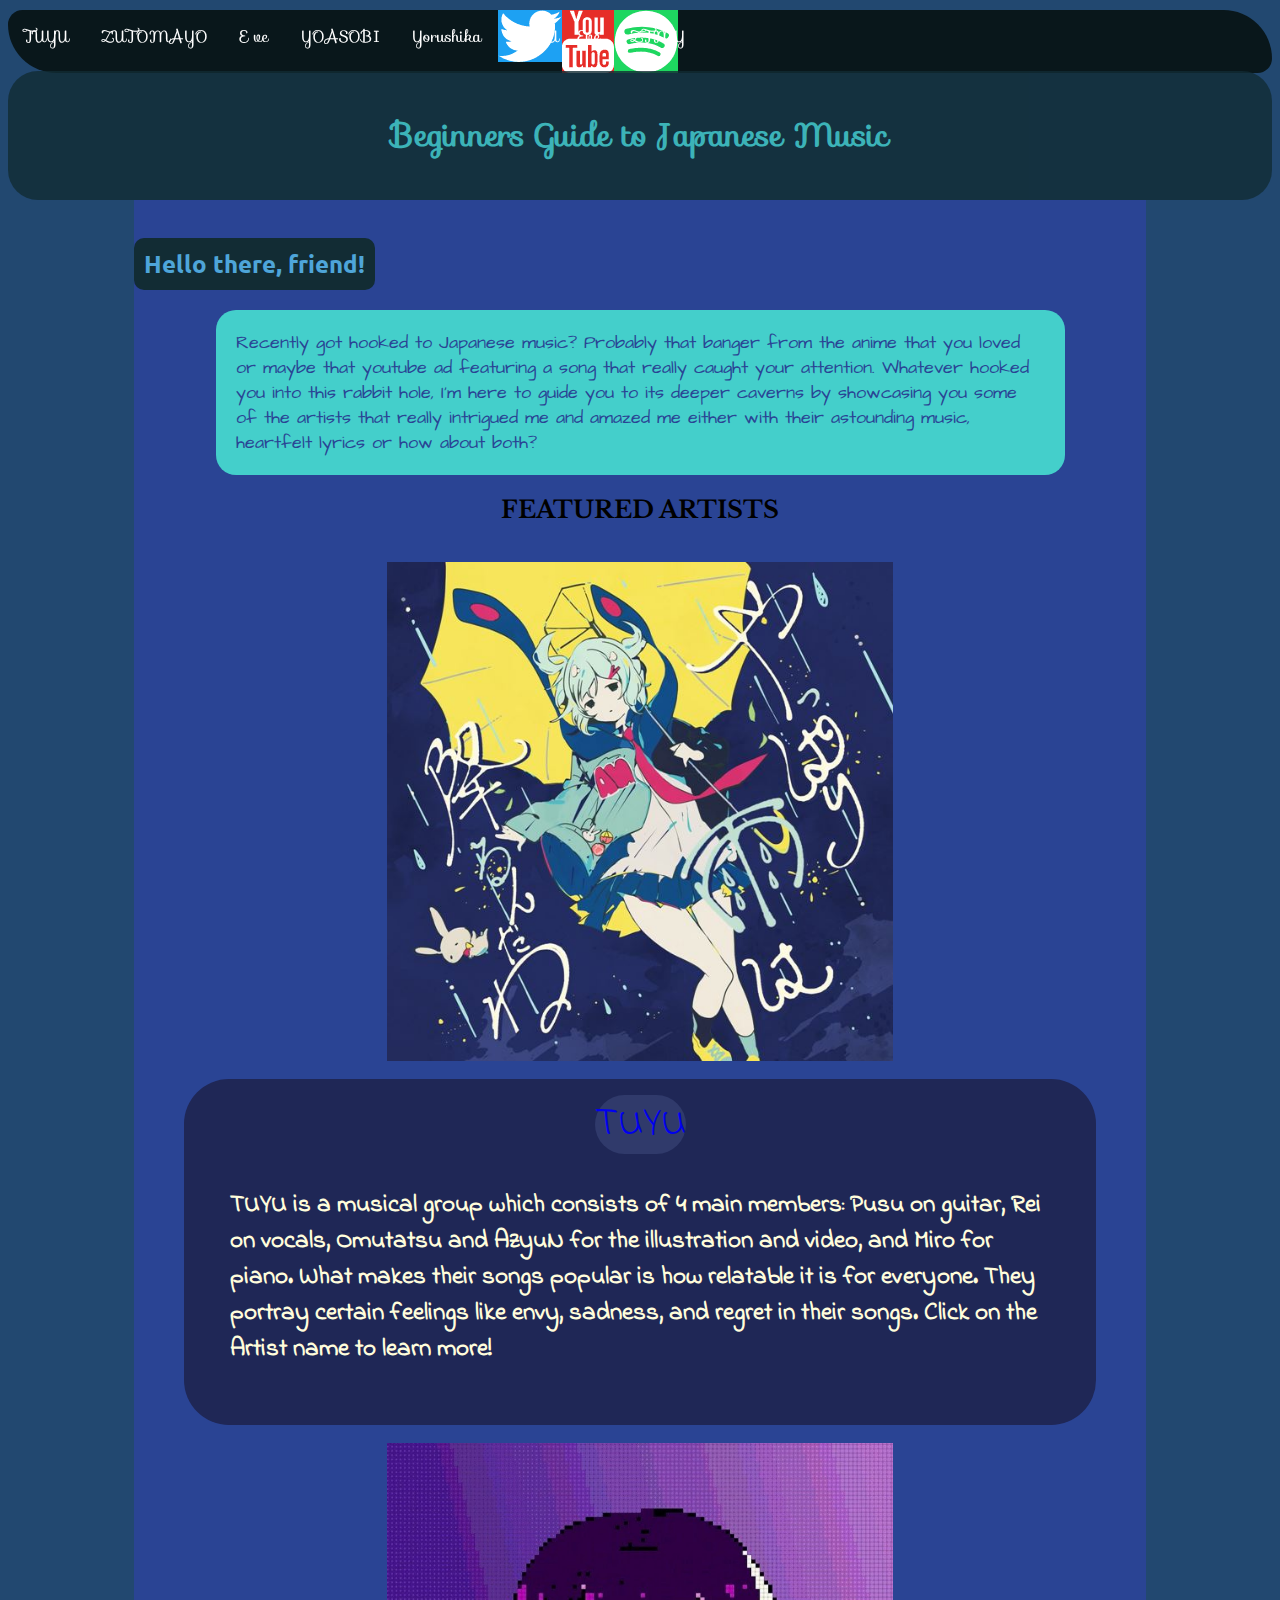
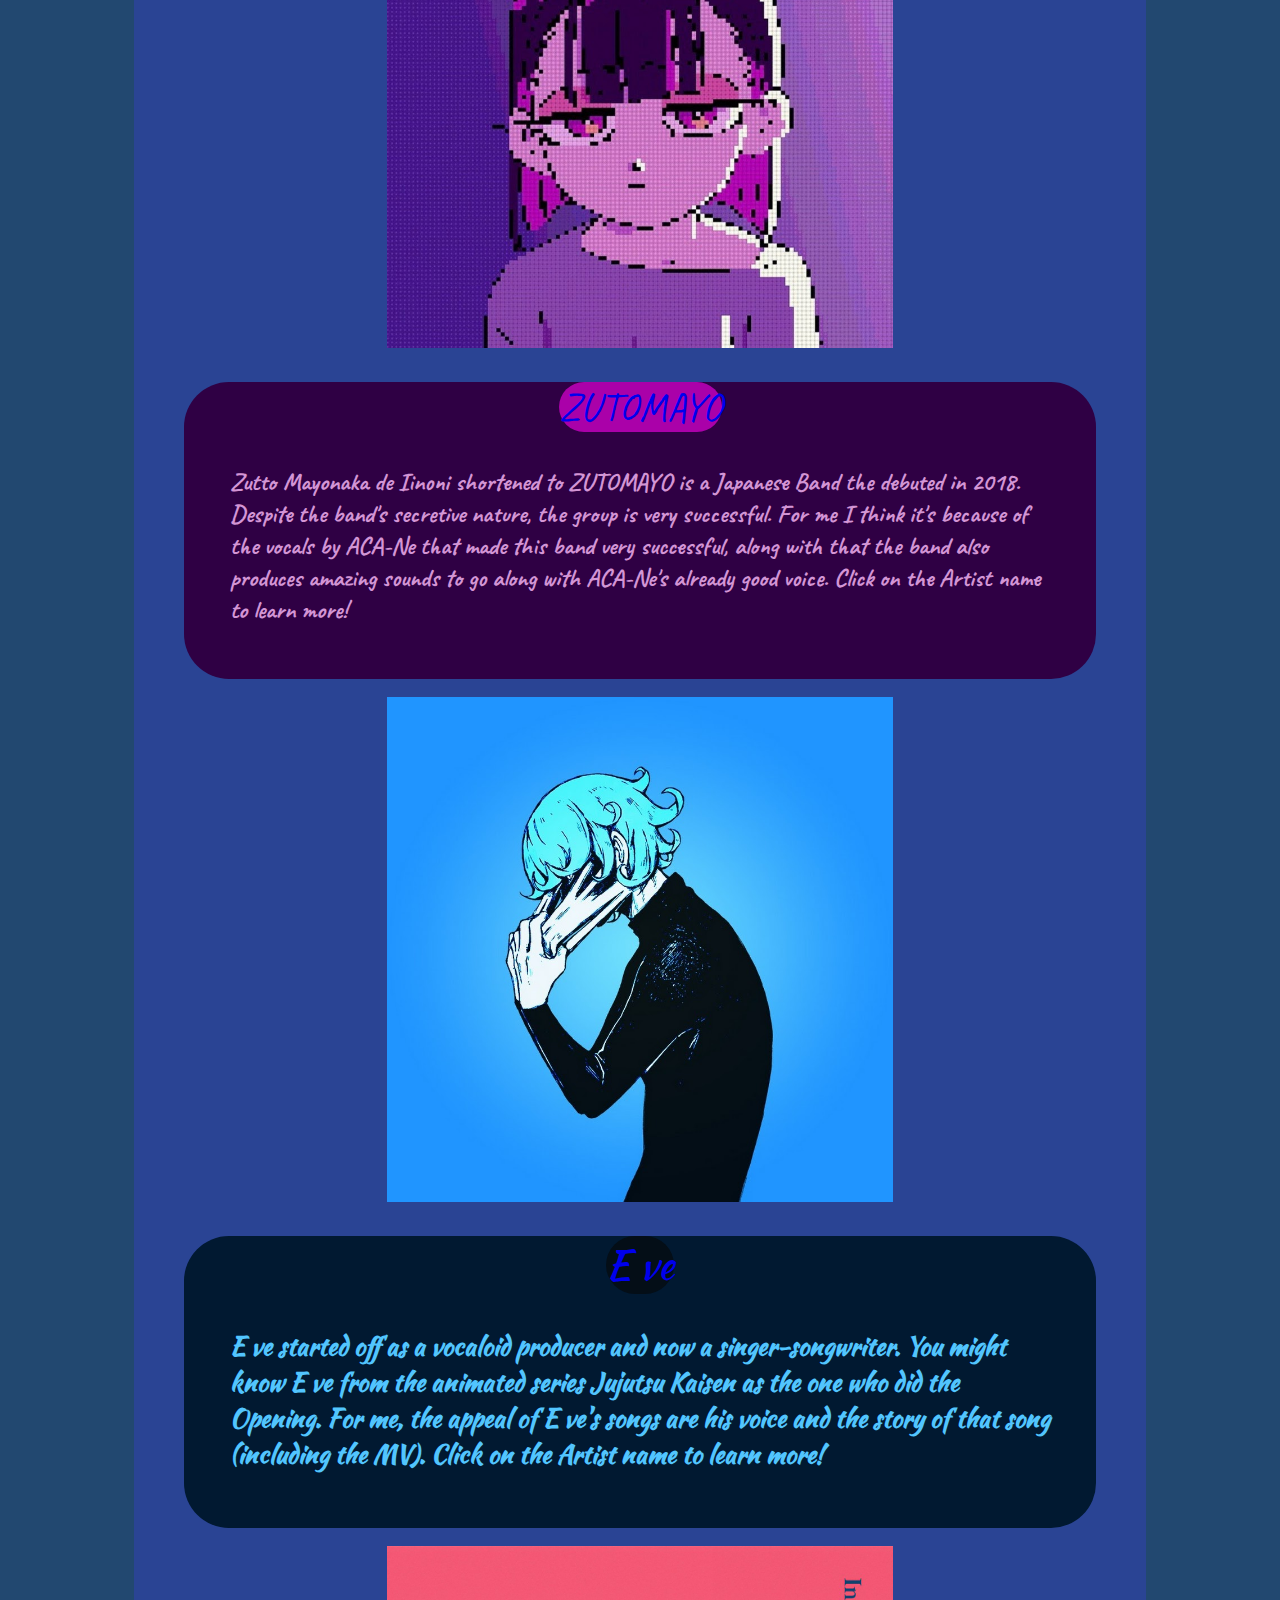
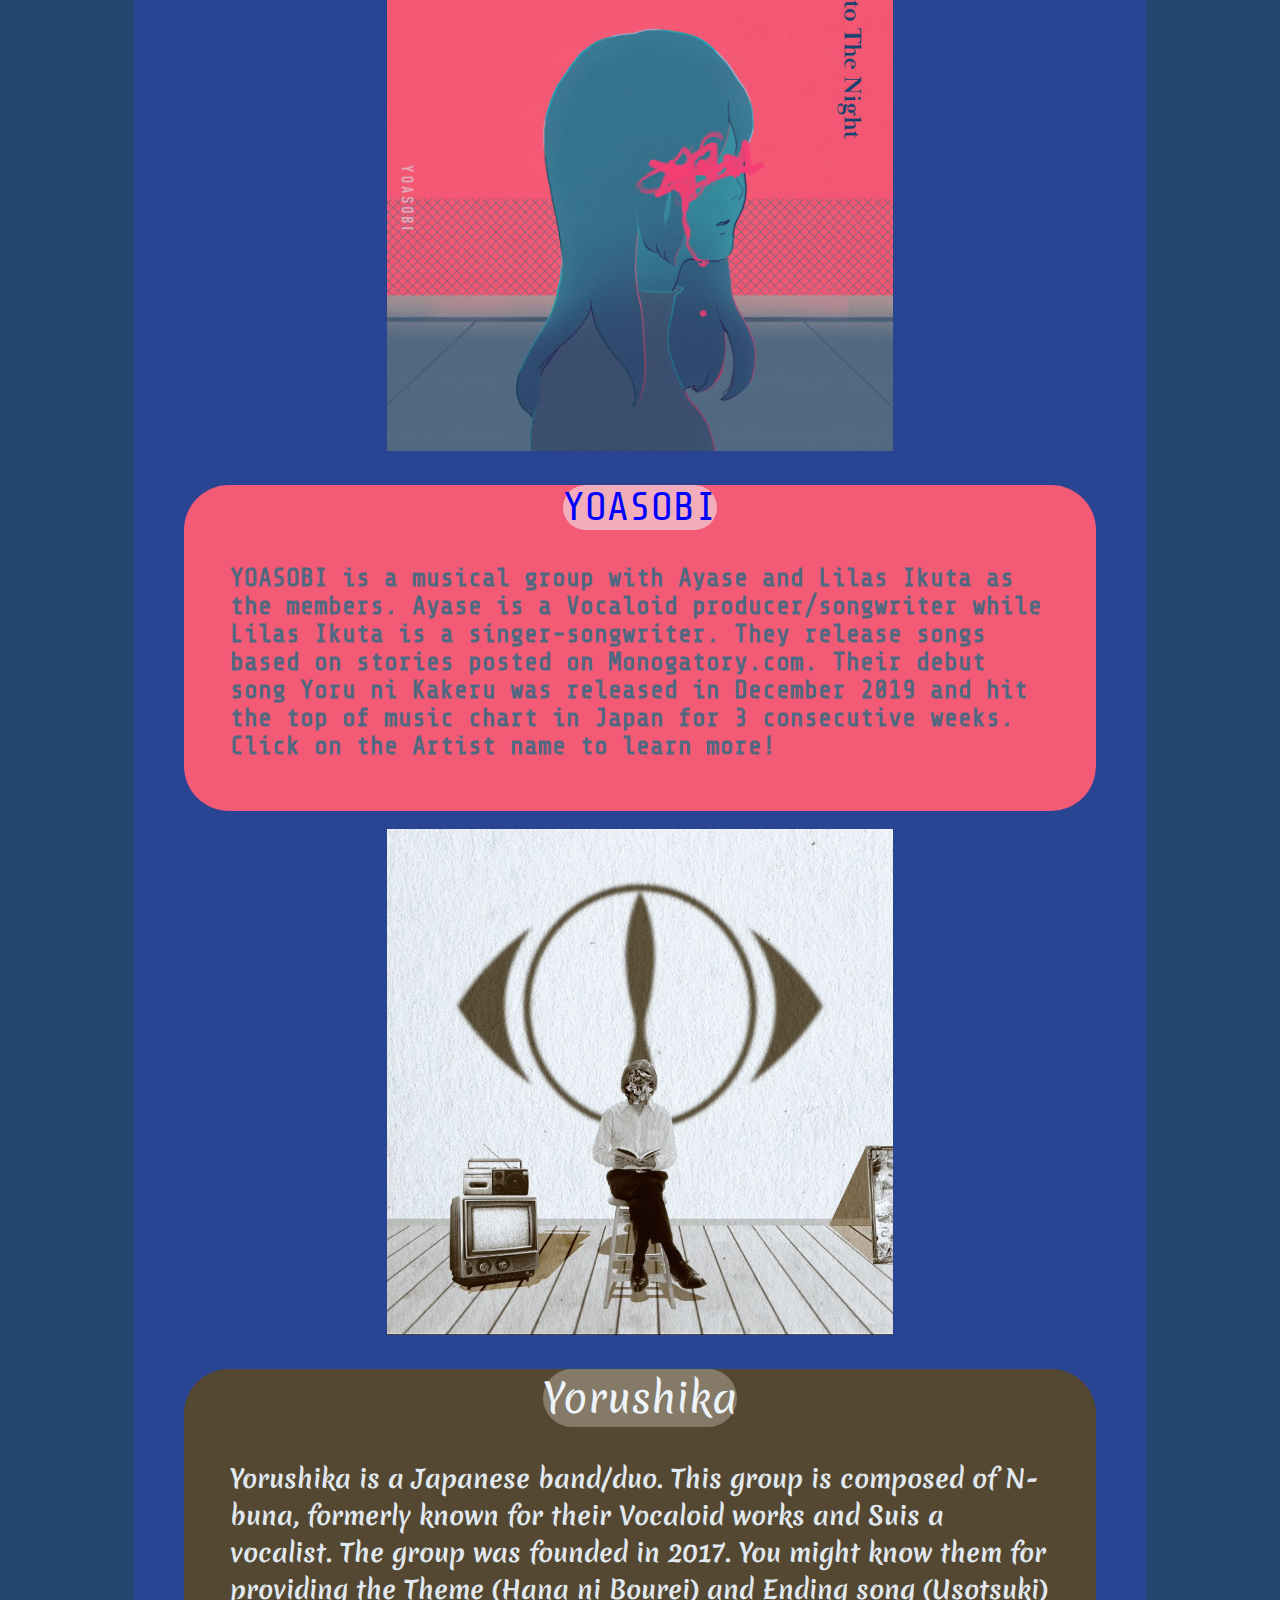
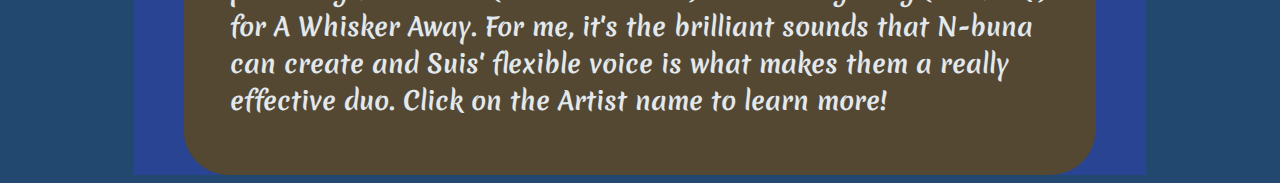
<file: index.html>
<!DOCTYPE html>
<html>
    <head>
        <!--Stylesheet-->
        <link rel="stylesheet" href="css/mystyle.css">
        <!--Stylesheets for fonts-->
        <link rel="stylesheet" href="https://fonts.googleapis.com/css?family=Sofia">
        <link href="https://fonts.googleapis.com/css2?family=Architects+Daughter&family=Caveat&family=Indie+Flower&family=Kaushan+Script&family=Libre+Baskerville:wght@700&family=Merienda&family=Share+Tech+Mono&family=Ubuntu&display=swap" rel="stylesheet">
        <!--meta tags of the html-->
        <title>Beginners Guide to Japanese Music_1st Quarter Project</title>
        <meta charset="UTF-8">
        <meta name="author" content="Bob">
        <meta name="keywords" content="J-pop">
        <meta name="revised" content="11-06-2021">

        <link rel="icon" href="images/icon.png" type="image/gif">

    </head>
    <!--Start of the body-->
<body>
  <nav id="nav">
    <ul>
        <li>
            <a href="htdocs/TUYU.html">TUYU</a>
        </li>
        <li>
            <a href="htdocs/ZUTOMAYO.html">ZUTOMAYO</a>
        </li>
        <li>
            <a href="htdocs/E ve.html">E ve</a>
        </li>
        <li>
            <a href="htdocs/YOASOBI.html">YOASOBI</a>
        </li>
        <li>
            <a href="htdocs/Yorushika.html">Yorushika</a>
        </li>
        <li class="twitter">
            <a href="https://twitter.com/TUYU_official">TUYU</a>
        </li>
        <li class="youtube">
            <a href="https://www.youtube.com/channel/UCUXfRsEIJ9xO1DT7TbEWksw">Eve</a>
        </li>
        <li class="spotify">
            <a href="https://open.spotify.com/artist/38WbKH6oKAZskBhqDFA8Uj">ZTMY</a>
        </li>
      </ul>
  </nav>
    <!--The header that will appear on all the pages-->
  <header id="main_header">
    <br>
    <h1><a href="index.html">Beginners Guide to Japanese Music</a></h1>
    <br>
  </header>
  <!--This is essentially a second background-->
  <section id="container">
    <br>
    <!--My opening-->
    <section id = "index_subheading_1">
        <h2>Hello there, friend!</h2>
        <p>Recently got hooked to Japanese music? Probably that banger from the anime that you loved or maybe that youtube ad featuring a song that really caught your attention. Whatever hooked you into this rabbit hole, I'm here to guide you to its deeper caverns by showcasing you some of the artists that really intrigued me and amazed me either with their astounding music, heartfelt lyrics or how about both?     </p>
    </section>
    <h2>FEATURED ARTISTS</h2>
    <br>
    <!--All divs with "preview_img id is for displaying a picture from the corresponding artist"-->
    <!--Image source: https://cdns-images.dzcdn.net/images/artist/18d8f0055c3169c1ee48dbd4fb0f49f3/500x500.jpg-->
    <section id="preview_img">
        <img src="images/TUYU.jpg" title="Image source: https://cdns-images.dzcdn.net/images/artist/18d8f0055c3169c1ee48dbd4fb0f49f3/500x500.jpg" alt="TUYU">
    </section>
    <br>
    <!--TUYU section-->
    <section id="TUYU">
        <p><a href="htdocs/TUYU.html">TUYU</a></p>
        <h4>TUYU is a musical group which consists of 4 main members: Pusu on guitar, Rei on vocals, Omutatsu and AzyuN for the illustration and video, and Miro for piano. What makes their songs popular is how relatable it is for everyone. They portray certain feelings like envy, sadness, and regret in their songs. Click on the Artist name to learn more!</h4>
        <br>
    </section>
    <br>
    <section id="preview_img">
        <!--Image source: https://yt3.ggpht.com/ytc/AKedOLRQ9F3adf86PD-EL6i49jeq42xdZA1xOXGnpJ8RiQ=s900-c-k-c0x00ffffff-no-rj-->
        <img src="images/ZUTOMAYO.jpg" alt="ZUTOMAYO">
    </section>
    <br>
    <!--ZUTOMAYO section-->
    <section id="ZUTOMAYO">
        <p><a href="htdocs/ZUTOMAYO.html">ZUTOMAYO</a></p>
        <h4>Zutto Mayonaka de Iinoni shortened to ZUTOMAYO is a Japanese Band the debuted in 2018. Despite the band's secretive nature, the group is very successful. For me I think it's because of the vocals by ACA-Ne that made this band very successful, along with that the band also produces amazing sounds to go along with ACA-Ne's already good voice. Click on the Artist name to learn more!</h4> 
        <br>
    </section>
    <br>
    <!--Image source: https://yt3.ggpht.com/sBX3z3os13Gy81Bc7mtqXbqLPa8fjTfb1IZTa1bP86hwmO1rnk2ObzW4HTl5Ew6HO70XuOwBCLQ=s900-c-k-c0x00ffffff-no-rj-->
    <section id ="preview_img">
        <img src="images/E ve.jpg" alt="E ve">
    </section>
    <br>
    <!--E ve section-->
    <section id="Eve">
        <p><a href="htdocs/E ve.html">E ve</a></p>
        <h4>E ve started off as a vocaloid producer and now a singer-songwriter. You might know E ve from the animated series Jujutsu Kaisen as the one who did the Opening. For me, the appeal of E ve's songs are his voice and the story of that song (including the MV). Click on the Artist name to learn more!</h4>
        <br>
    </section>
    <br>
    <!--Image source: https://i.scdn.co/image/ab67616d0000b273fc62f8192dfedb0434f49197-->
    <section id="preview_img">
        <img src="images/YOASOBI.jpg">
    </section>
    <br>
    <!--YOASOBI section-->
    <section id="YOASOBI">
        <p><a href="htdocs/YOASOBI.html">YOASOBI</a></p>
        <h4>YOASOBI is a musical group with Ayase and Lilas Ikuta as the members. Ayase is a Vocaloid producer/songwriter while Lilas Ikuta is a singer-songwriter. They release songs based on stories posted on Monogatory.com. Their debut song Yoru ni Kakeru was released in December 2019 and hit the top of music chart in Japan for 3 consecutive weeks. Click on the Artist name to learn more!</h4>
        <br>
    </section>
    <br>
    <!--Image source: https://static.billboard.com/files/2020/07/Yorushika-2020-cr-Billboard-Japan-1548-1594326228-compressed.jpg-->
    <section id="preview_img">
        <img src="images/YORUSHIKA.jpg">
    </section>
    <br>
    <section id="Yorushika">
        <p><a href="htdocs/Yorushika.html">Yorushika</a></p>
        <h4>Yorushika is a Japanese band/duo. This group is composed of N-buna, formerly known for their Vocaloid works and Suis a vocalist. The group was founded in 2017. You might know them for providing the Theme (Hana ni Bourei) and Ending song (Usotsuki) for A Whisker Away. For me, it's the brilliant sounds that N-buna can create and Suis' flexible voice is what makes them a really effective duo. Click on the Artist name to learn more!</h4>
        <br>
    </section>
</section>
</body>
</html>
</file>
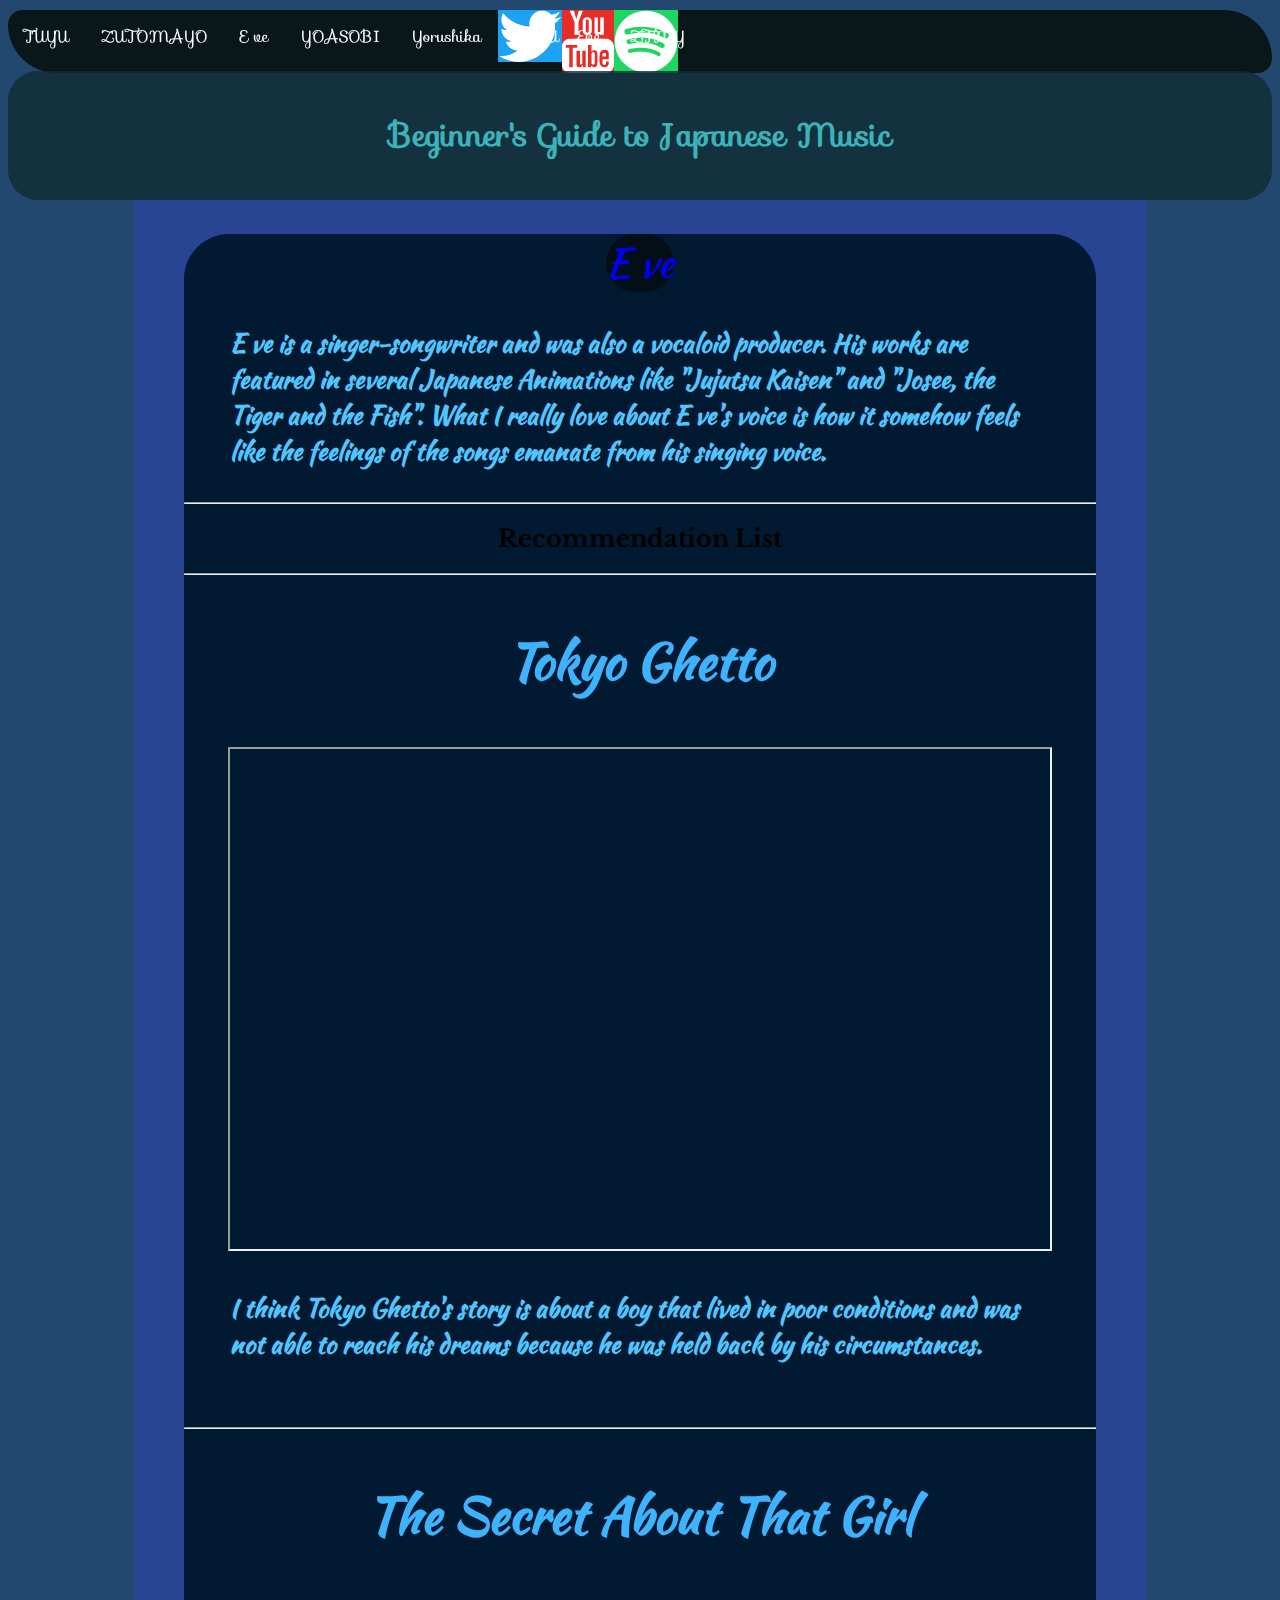
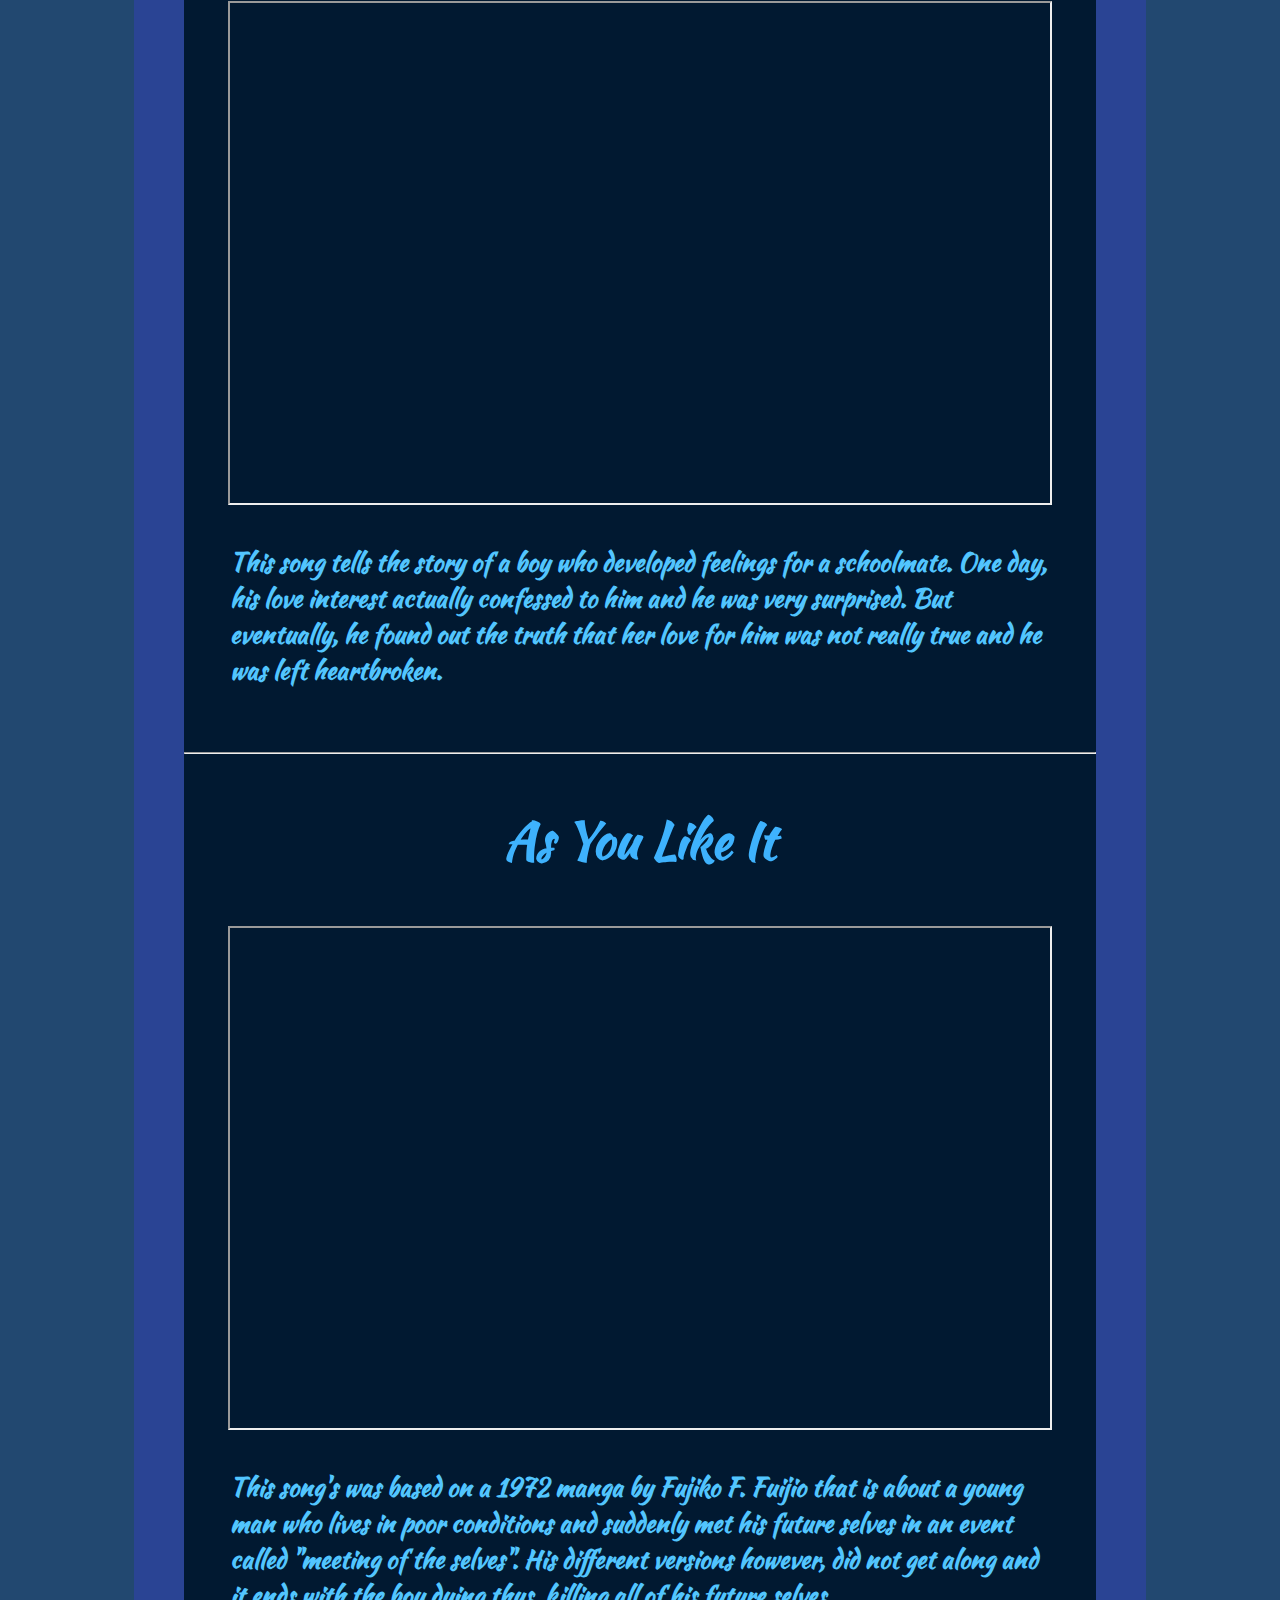
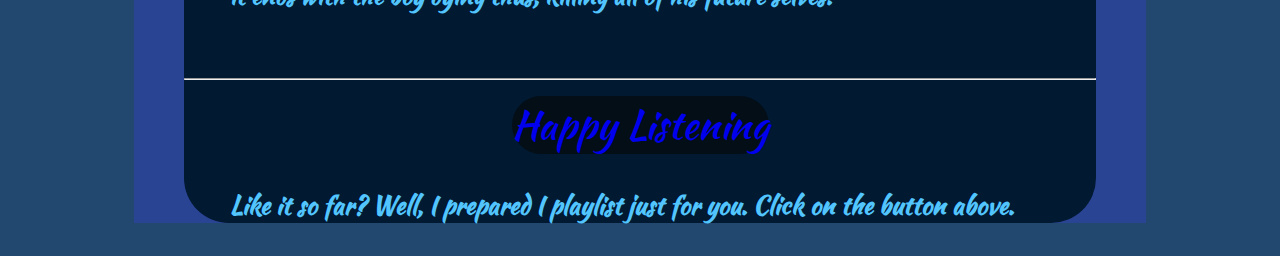
<file: htdocs/E ve.html>
<!DOCTYPE html>
<html>
    <head>
        <link rel="stylesheet" href="../css/mystyle.css">
        <!--Stylesheets for fonts-->
        <link rel="stylesheet" href="https://fonts.googleapis.com/css?family=Sofia">
        <link href="https://fonts.googleapis.com/css2?family=Architects+Daughter&family=Caveat&family=Indie+Flower&family=Kaushan+Script&family=Libre+Baskerville:wght@700&family=Merienda&family=Share+Tech+Mono&family=Ubuntu&display=swap" rel="stylesheet">
        <!--meta tags of the html-->
        <title>E ve Beginner's Guide</title>
        <meta charset="UTF-8">
        <meta name="author" content="Bob">
        <meta name="keywords" content="Eve">
        <meta name="revised" content="11-06-2021">

        <link rel="icon" href="../images/icon.png" type="image/gif">

    </head>
<body>
    <nav id="nav">
        <ul>
          <li>
              <a href="TUYU.html">TUYU</a>
          </li>
          <li>
              <a href="ZUTOMAYO.html">ZUTOMAYO</a>
              </li>
          <li>
              <a href="E ve.html">E ve</a>
          </li>
          <li>
              <a href="YOASOBI.html">YOASOBI</a>
          </li>
          <li>
              <a href="Yorushika.html">Yorushika</a>
          </li>
          <li class="twitter">
            <a href="https://twitter.com/TUYU_official">TUYU</a>
        </li>
        <li class="youtube">
            <a href="https://www.youtube.com/channel/UCUXfRsEIJ9xO1DT7TbEWksw">Eve</a>
        </li>
        <li class="spotify">
            <a href="https://open.spotify.com/artist/38WbKH6oKAZskBhqDFA8Uj">ZTMY</a>
        </li>
         </ul>
      </nav>
    <header id="main_header">
        <br>
        <h1><a href="../index.html">Beginner's Guide to Japanese Music</a></h1>
        <br>
    </header>
    <section id="container">
        <br>
        <section id="Eve">
            <p><a href="E ve.html"> E ve </a></p>
            <h4>E ve is a singer-songwriter and was also a vocaloid producer. His works are featured in several Japanese Animations like "Jujutsu Kaisen" and "Josee, the Tiger and the Fish". What I really love about E ve's voice is how it somehow feels like the feelings of the songs emanate from his singing voice.</h4> 
            <hr>
            <h2>Recommendation List</h2>
            <hr> 
            <h3 id="Song_title" style="color: #3eb2fd">Tokyo Ghetto</h3>
            <!--Like here, I wrapped iframe with <p> so I can center it-->
            <p><iframe src="https://www.youtube.com/embed/PvzBWFGEz8M"></iframe></p>
            <!--This part is where I describe the songs-->
            <h4>I think Tokyo Ghetto's story is about a boy that lived in poor conditions and was not able to reach his dreams because he was held back by his circumstances.</h4>
            <br>
            <hr>
            <h3 id="Song_title" style="color: #3eb2fd">The Secret About That Girl</h3>
            <p><iframe src="https://www.youtube.com/embed/sgdPlDG1-8k"></iframe></p>
            <h4>This song tells the story of a boy who developed feelings for a schoolmate. One day, his love interest actually confessed to him and he was very surprised. But eventually, he found out the truth that her love for him was not really true and he was left heartbroken.</h4>
            <br>
            <hr>
            <h3 id="Song_title" style="color: #3eb2fd">As You Like It</h3>
            <p><iframe src="https://www.youtube.com/embed/nROvY9uiYYk"></iframe></p>
            <h4>This song's was based on a 1972 manga by Fujiko F. Fuijio that is about a young man who lives in poor conditions and suddenly met his future selves in an event called "meeting of the selves". His different versions however, did not get along and it ends with the boy dying thus, killing all of his future selves.</h4>
            <br>
            <hr>
            <!--For this part, I just used the same theme for linking this subpage to direct the user to the playlist I made-->
            <p><a href="https://youtube.com/playlist?list=PLvIbGGpQTmBRHLe7tAhlHR2er1lCVfh8L">Happy Listening</a></p>
            <h4>Like it so far? Well, I prepared I playlist just for you. Click on the button above.</h4>
        </section>
    </section>
</body>
</html>
</file>
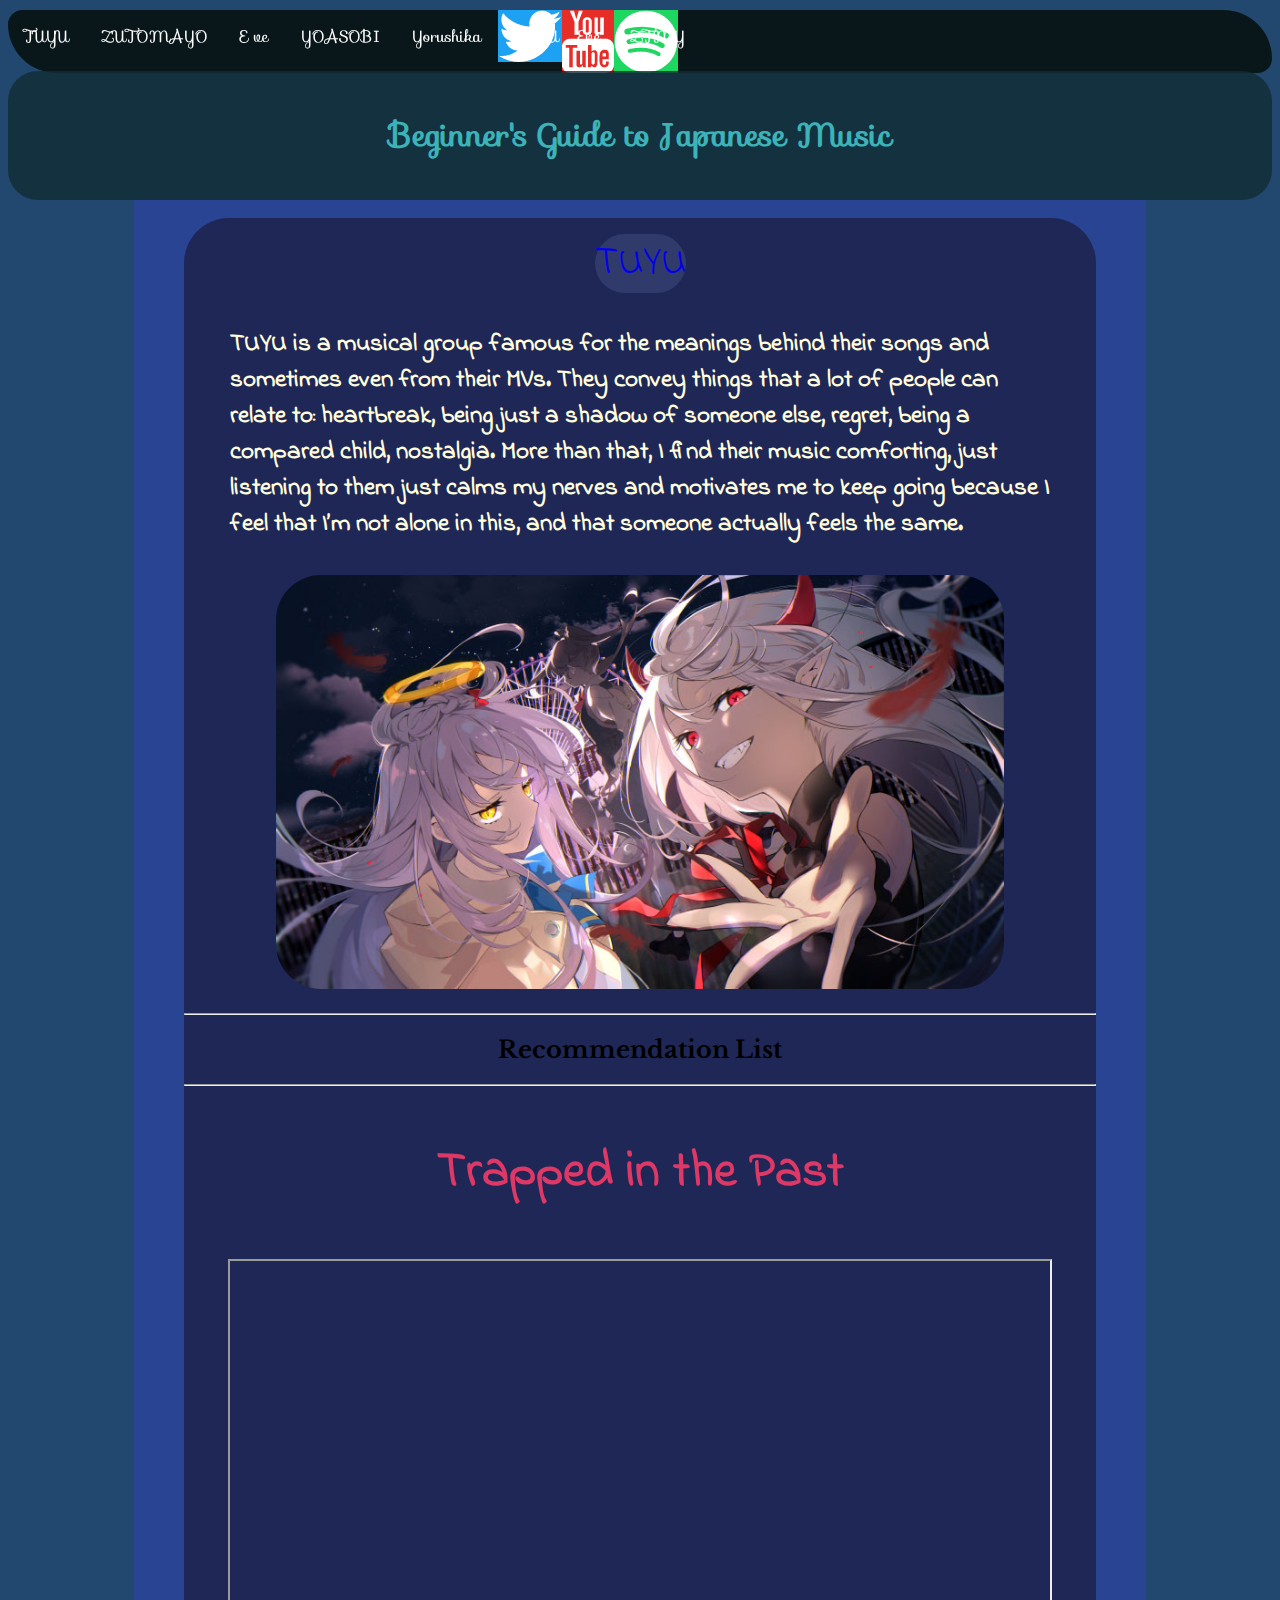
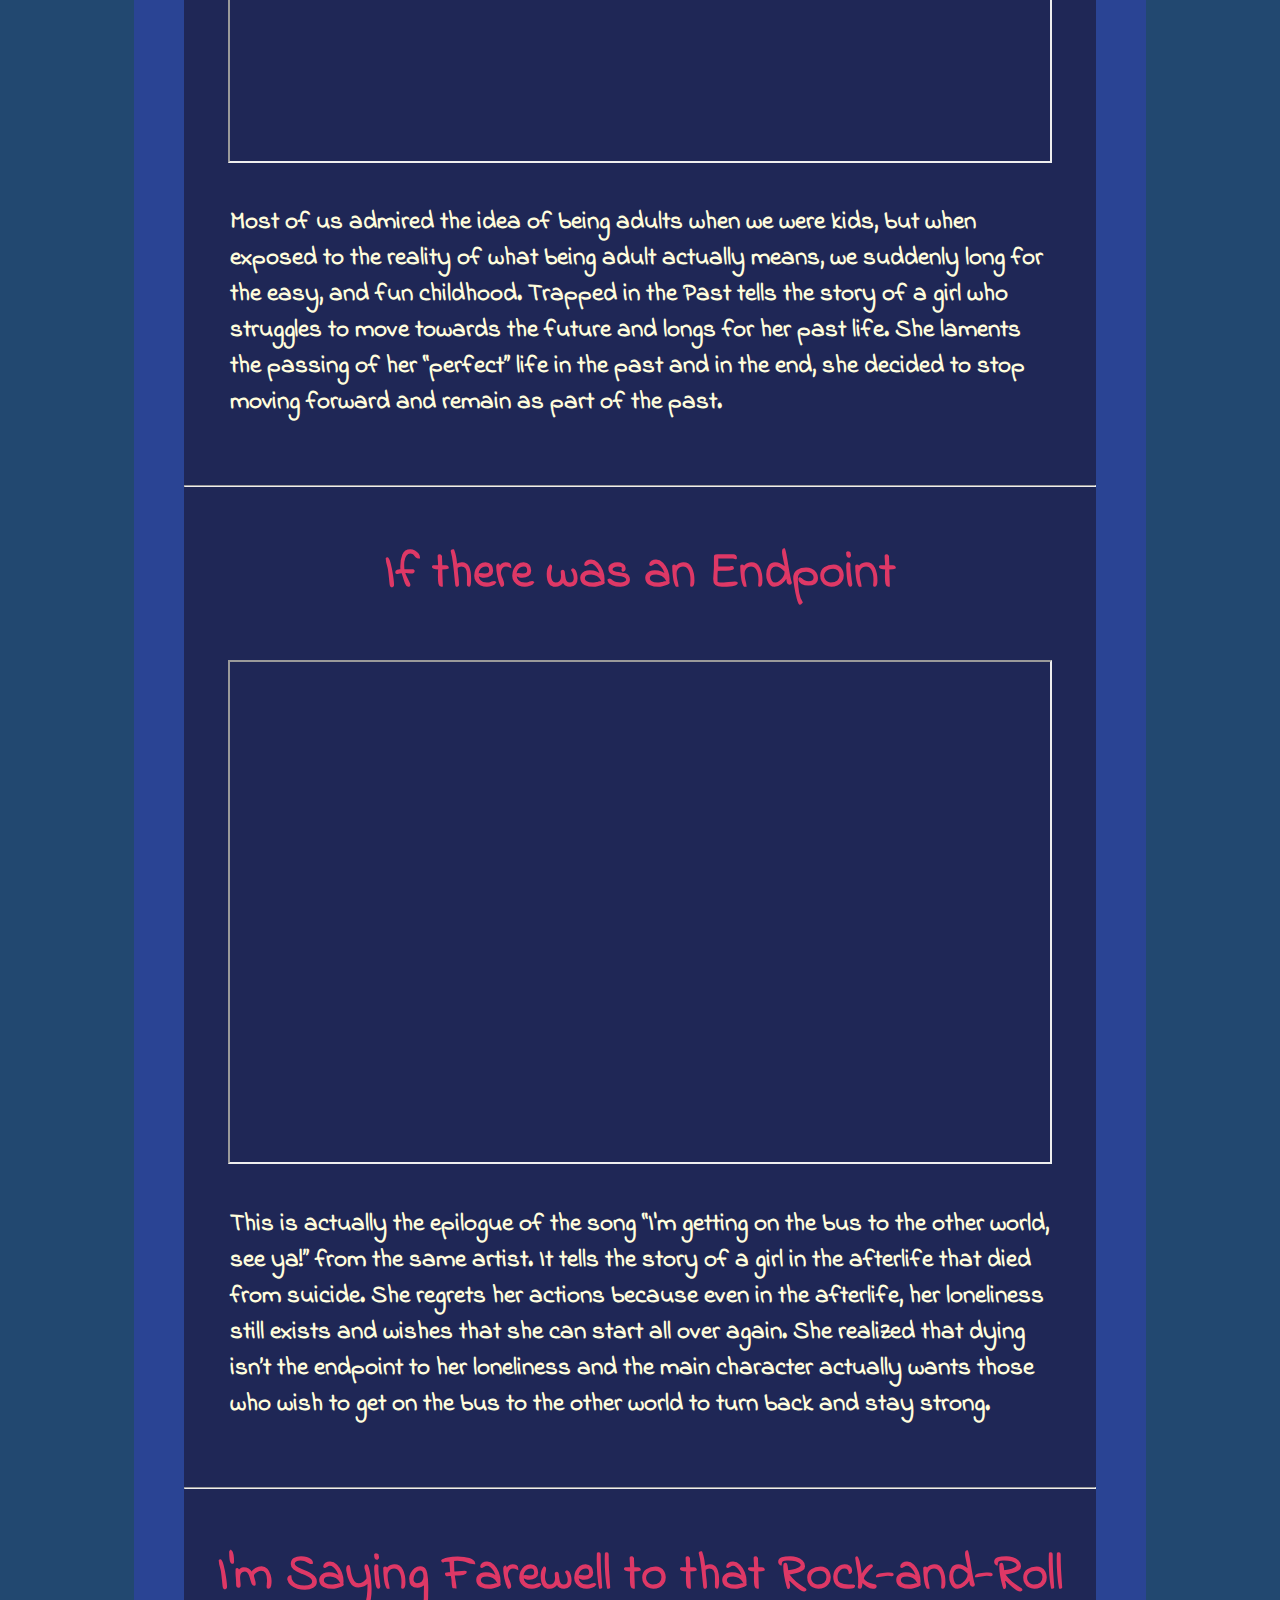
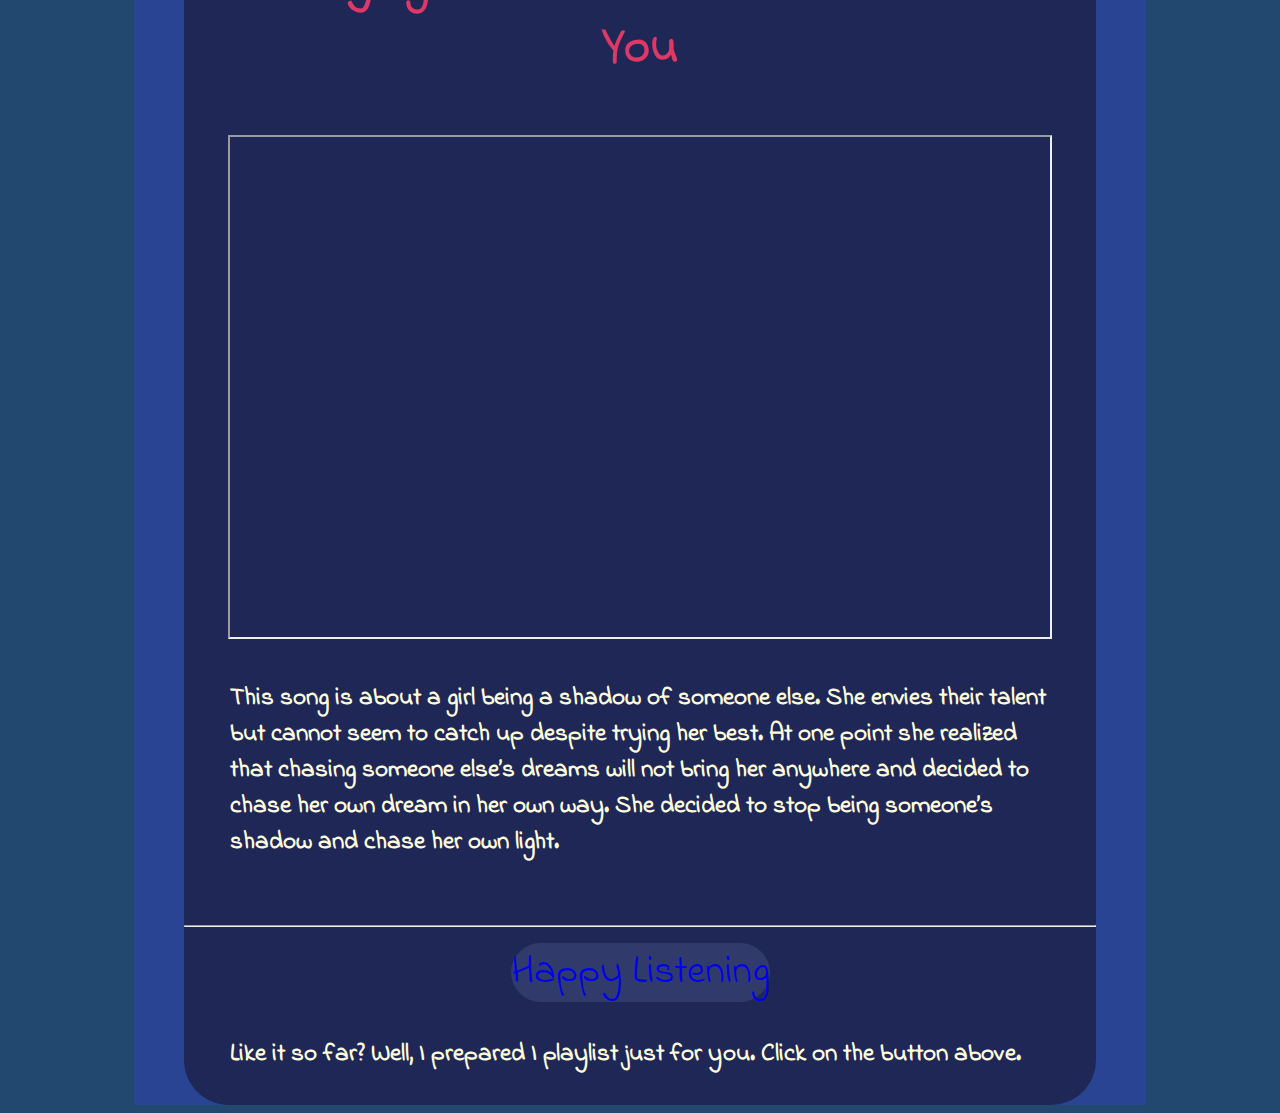
<file: htdocs/TUYU.html>
<!DOCTYPE html>
<html>
    <head>
        <!--Stylesheet-->
        <link rel="stylesheet" href="../css/mystyle.css">
        <!--Stylesheets for fonts-->
        <link rel="stylesheet" href="https://fonts.googleapis.com/css?family=Sofia">
        <link href="https://fonts.googleapis.com/css2?family=Architects+Daughter&family=Caveat&family=Indie+Flower&family=Kaushan+Script&family=Libre+Baskerville:wght@700&family=Merienda&family=Share+Tech+Mono&family=Ubuntu&display=swap" rel="stylesheet">
        <!--meta tags of the html-->
        <title>TUYU Beginner's Guide</title>
        <meta charset="UTF-8">
        <meta name="author" content="Bob">
        <meta name="keywords" content="TUYU">
        <meta name="revised" content="11-06-2021">

        <link rel="icon" href="../images/icon.png" type="image/gif">

    </head>
    <nav id="nav">
      <ul>
        <li>
            <a href="TUYU.html">TUYU</a>
        </li>
        <li>
            <a href="ZUTOMAYO.html">ZUTOMAYO</a>
            </li>
        <li>
            <a href="E ve.html">E ve</a>
        </li>
        <li>
            <a href="YOASOBI.html">YOASOBI</a>
        </li>
        <li>
            <a href="Yorushika.html">Yorushika</a>
        </li>
        <li class="twitter">
            <a href="https://twitter.com/TUYU_official">TUYU</a>
        </li>
        <li class="youtube">
            <a href="https://www.youtube.com/channel/UCUXfRsEIJ9xO1DT7TbEWksw">Eve</a>
        </li>
        <li class="spotify">
            <a href="https://open.spotify.com/artist/38WbKH6oKAZskBhqDFA8Uj">ZTMY</a>
        </li>
       </ul>
    </nav>
    <header id="main_header">
        <br>
        <h1><a href="../index.html">Beginner's Guide to Japanese Music</a></h1>
        <br>
    </header>
    <section id="container">
        <br>
        <!--The TUYU id is still used here-->
        <section id="TUYU">
            <p><a href="TUYU.html">TUYU</a></p>
            <h4>TUYU is a musical group famous for the meanings behind their songs and sometimes even from their MVs. They convey things that a lot of people can relate to: heartbreak, being just a shadow of someone else, regret, being a compared child, nostalgia. More than that, I find their music comforting, just listening to them just calms my nerves and motivates me to keep going because I feel that I’m not alone in this, and that someone actually feels the same.</h4>
            <!--Image source: https://www.google.com/url?sa=t&rct=j&q=&esrc=s&source=web&cd=&cad=rja&uact=8&ved=2ahUKEwjVz-PtvoP0AhUTLJQKHfDnAfgQFnoECAoQAQ&url=https%3A%2F%2Fzaiko.io%2Fevent%2F341804&usg=AOvVaw2XEYmspsbfkK1OpyPXuNaQ-->
            <!--I wrap elements that is hard to center with <p> and centered it in my stylesheet since I use <h4> as my base text-->
            <p><img src="../images/TUYU_cover.png" alt="TUYU cover"style="border-radius: 45px;"></p>
            <!--I added lines to make it more separated-->
            <hr>
            <h2>Recommendation List</h2>
            <hr>
            <!--I added an inline style here because I wanted to make the colors different for different artists but same size and text-alignment-->
            <h3 id="Song_title" style="color: #de3866">Trapped in the Past</h3>
            <!--Like here, I wrapped iframe with <p> so I can center it-->
            <p><iframe src="https://www.youtube.com/embed/lGFEqEFJ410"></iframe></p>
            <!--This part is where I describe the songs-->
            <h4>Most of us admired the idea of being adults when we were kids, but when exposed to the reality of what being adult actually means, we suddenly long for the easy, and fun childhood. Trapped in the Past tells the story of a girl who struggles to move towards the future and longs for her past life. She laments the passing of her “perfect” life in the past and in the end, she decided to stop moving forward and remain as part of the past.</h4>
            <br>
            <hr>
            <h3 id="Song_title" style="color: #de3866">If there was an Endpoint</h3>
            <p><iframe src="https://www.youtube.com/embed/vcw5THyM7Jo"></iframe></p>
            <h4>This is actually the epilogue of the song “I'm getting on the bus to the other world, see ya!” from the same artist. It tells the story of a girl in the afterlife that died from suicide. She regrets her actions because even in the afterlife, her loneliness still exists and wishes that she can start all over again. She realized that dying isn’t the endpoint to her loneliness and the main character actually wants those who wish to get on the bus to the other world to turn back and stay strong. </h4>
            <br>
            <hr>
            <h3 id="Song_title" style="color: #de3866">I'm Saying Farewell to that Rock-and-Roll You</h3>
            <p><iframe src="https://www.youtube.com/embed/1cGQotpn8r4"></iframe></p>
            <h4>This song is about a girl being a shadow of someone else. She envies their talent but cannot seem to catch up despite trying her best. At one point she realized that chasing someone else’s dreams will not bring her anywhere and decided to chase her own dream in her own way. She decided to stop being someone’s shadow and chase her own light. </h4>
            <br>
            <hr>
            <!--For this part, I just used the same theme for linking this subpage to direct the user to the playlist I made-->
            <p><a href="https://www.youtube.com/playlist?list=PLvIbGGpQTmBRZDD3gpdrzYBORBPedTaua">Happy Listening</a></p>
            <h4>Like it so far? Well, I prepared I playlist just for you. Click on the button above.</h4>
        </section>
    </section>
</html>
</file>
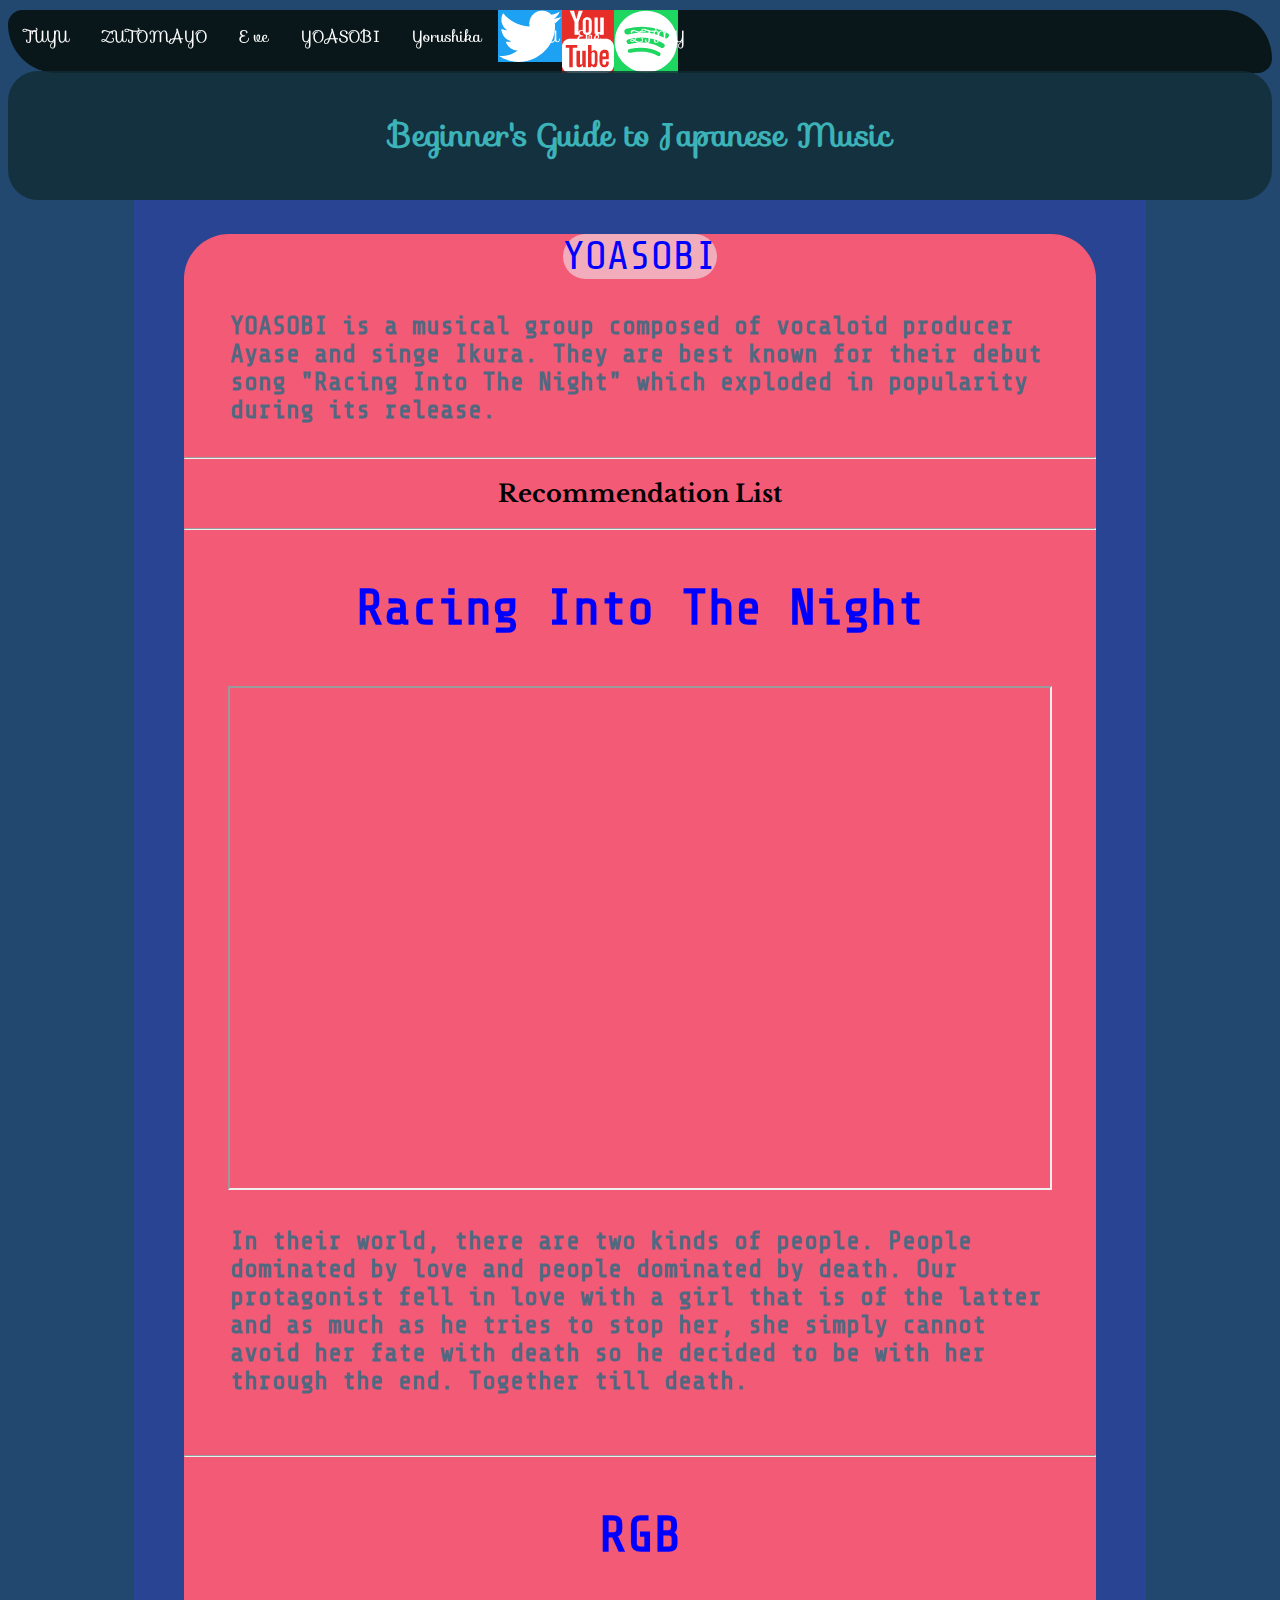
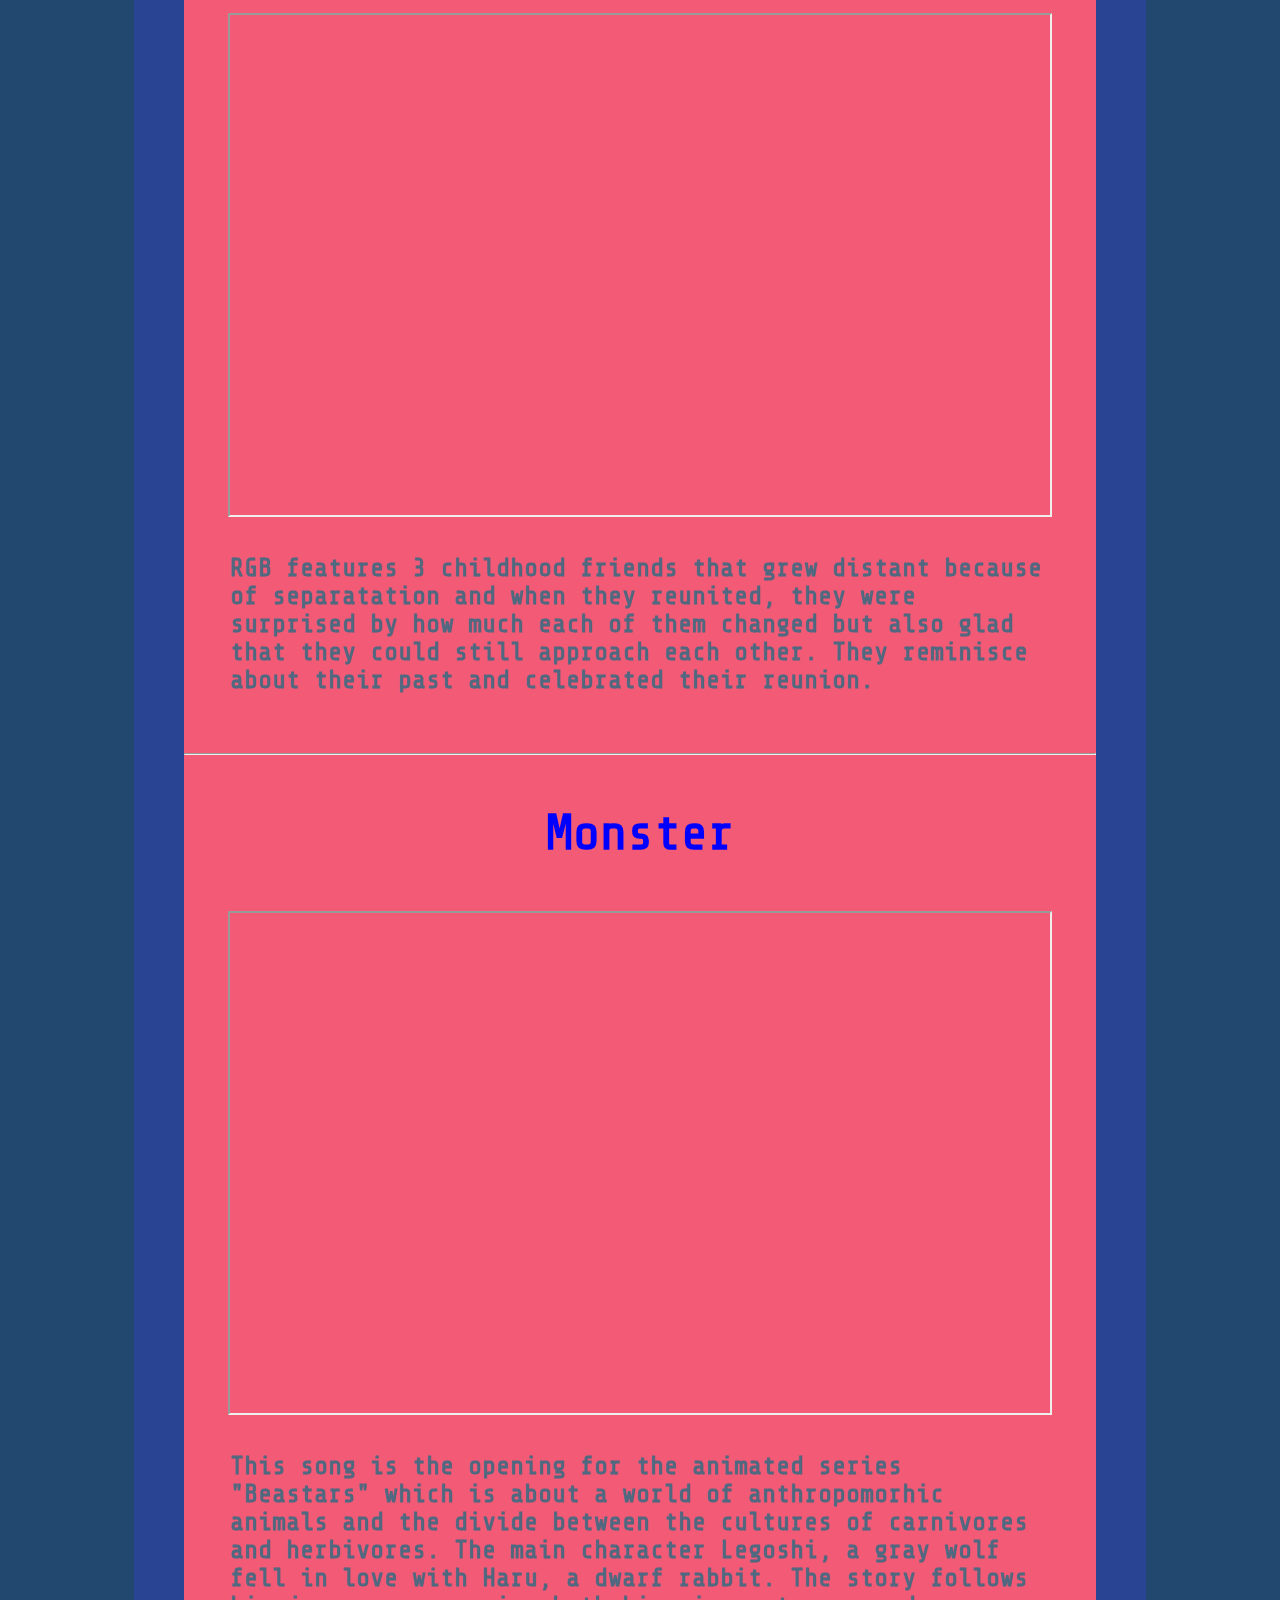
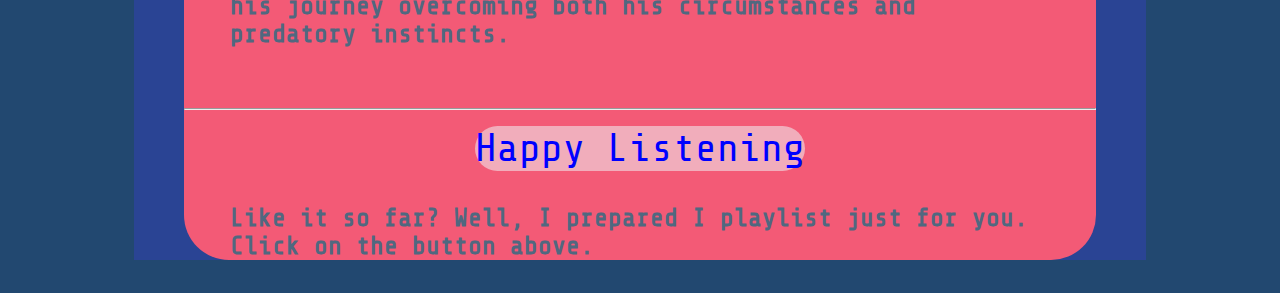
<file: htdocs/YOASOBI.html>
<!DOCTYPE html>
<html>
    <head>
        <link rel="stylesheet" href="../css/mystyle.css">
        <!--Stylesheets for fonts-->
        <link rel="stylesheet" href="https://fonts.googleapis.com/css?family=Sofia">
        <link href="https://fonts.googleapis.com/css2?family=Architects+Daughter&family=Caveat&family=Indie+Flower&family=Kaushan+Script&family=Libre+Baskerville:wght@700&family=Merienda&family=Share+Tech+Mono&family=Ubuntu&display=swap" rel="stylesheet">
        <!--meta tags of the html-->
        <title>YOASOBI Beginner's Guide</title>
        <meta charset="UTF-8">
        <meta name="author" content="Bob">
        <meta name="keywords" content="YOASOBI">
        <meta name="revised" content="11-06-2021">

        <link rel="icon" href="../images/icon.png" type="image/gif">

    </head>
<body>
    <nav id="nav">
        <ul>
          <li>
              <a href="TUYU.html">TUYU</a>
          </li>
          <li>
              <a href="ZUTOMAYO.html">ZUTOMAYO</a>
              </li>
          <li>
              <a href="E ve.html">E ve</a>
          </li>
          <li>
              <a href="YOASOBI.html">YOASOBI</a>
          </li>
          <li>
              <a href="Yorushika.html">Yorushika</a>
          </li>
          <li class="twitter">
            <a href="https://twitter.com/TUYU_official">TUYU</a>
        </li>
        <li class="youtube">
            <a href="https://www.youtube.com/channel/UCUXfRsEIJ9xO1DT7TbEWksw">Eve</a>
        </li>
        <li class="spotify">
            <a href="https://open.spotify.com/artist/38WbKH6oKAZskBhqDFA8Uj">ZTMY</a>
        </li>
         </ul>
      </nav>
    <header id="main_header">
        <br>
        <h1><a href="../index.html">Beginner's Guide to Japanese Music</a></h1>
        <br>
    </header>
    <section id="container">
        <br>
        <section id="YOASOBI">
            <p><a href="YOASOBI.html">YOASOBI</a></p>
            <h4>YOASOBI is a musical group composed of vocaloid producer Ayase and singe Ikura. They are best known for their debut song "Racing Into The Night" which exploded in popularity during its release.</h4> 
            <hr>
            <h2>Recommendation List</h2>
            <hr> 
            <h3 id="Song_title" style="color: blue">Racing Into The Night</h3>
            <!--Like here, I wrapped iframe with <p> so I can center it-->
            <p><iframe src="https://www.youtube.com/embed/x8VYWazR5mE"></iframe></p>
            <!--This part is where I describe the songs-->
            <h4>In their world, there are two kinds of people. People dominated by love and people dominated by death. Our protagonist fell in love with a girl that is of the latter and as much as he tries to stop her, she simply cannot avoid her fate with death so he decided to be with her through the end. Together till death.</h4>
            <br>
            <hr>
            <h3 id="Song_title" style="color: blue">RGB</h3>
            <p><iframe src="https://www.youtube.com/embed/nhOhFOoURnE"></iframe></p>
            <h4>RGB features 3 childhood friends that grew distant because of separatation and when they reunited, they were surprised by how much each of them changed but also glad that they could still approach each other. They reminisce about their past and celebrated their reunion.</h4>
            <br>
            <hr>
            <h3 id="Song_title" style="color: blue">Monster</h3>
            <p><iframe src="https://www.youtube.com/embed/dy90tA3TT1c"></iframe></p>
            <h4>This song is the opening for the animated series "Beastars" which is about a world of anthropomorhic animals and the divide between the cultures of carnivores and herbivores. The main character Legoshi, a gray wolf fell in love with Haru, a dwarf rabbit. The story follows his journey overcoming both his circumstances and predatory instincts.</h4>
            <br>
            <hr>
            <!--For this part, I just used the same theme for linking this subpage to direct the user to the playlist I made-->
            <p><a href="https://youtube.com/playlist?list=PLvIbGGpQTmBQRJOa6oP3j4N25eSUdqGN2">Happy Listening</a></p>
            <h4>Like it so far? Well, I prepared I playlist just for you. Click on the button above.</h4>
        </section>
    </section>
</body>
</html>
</file>
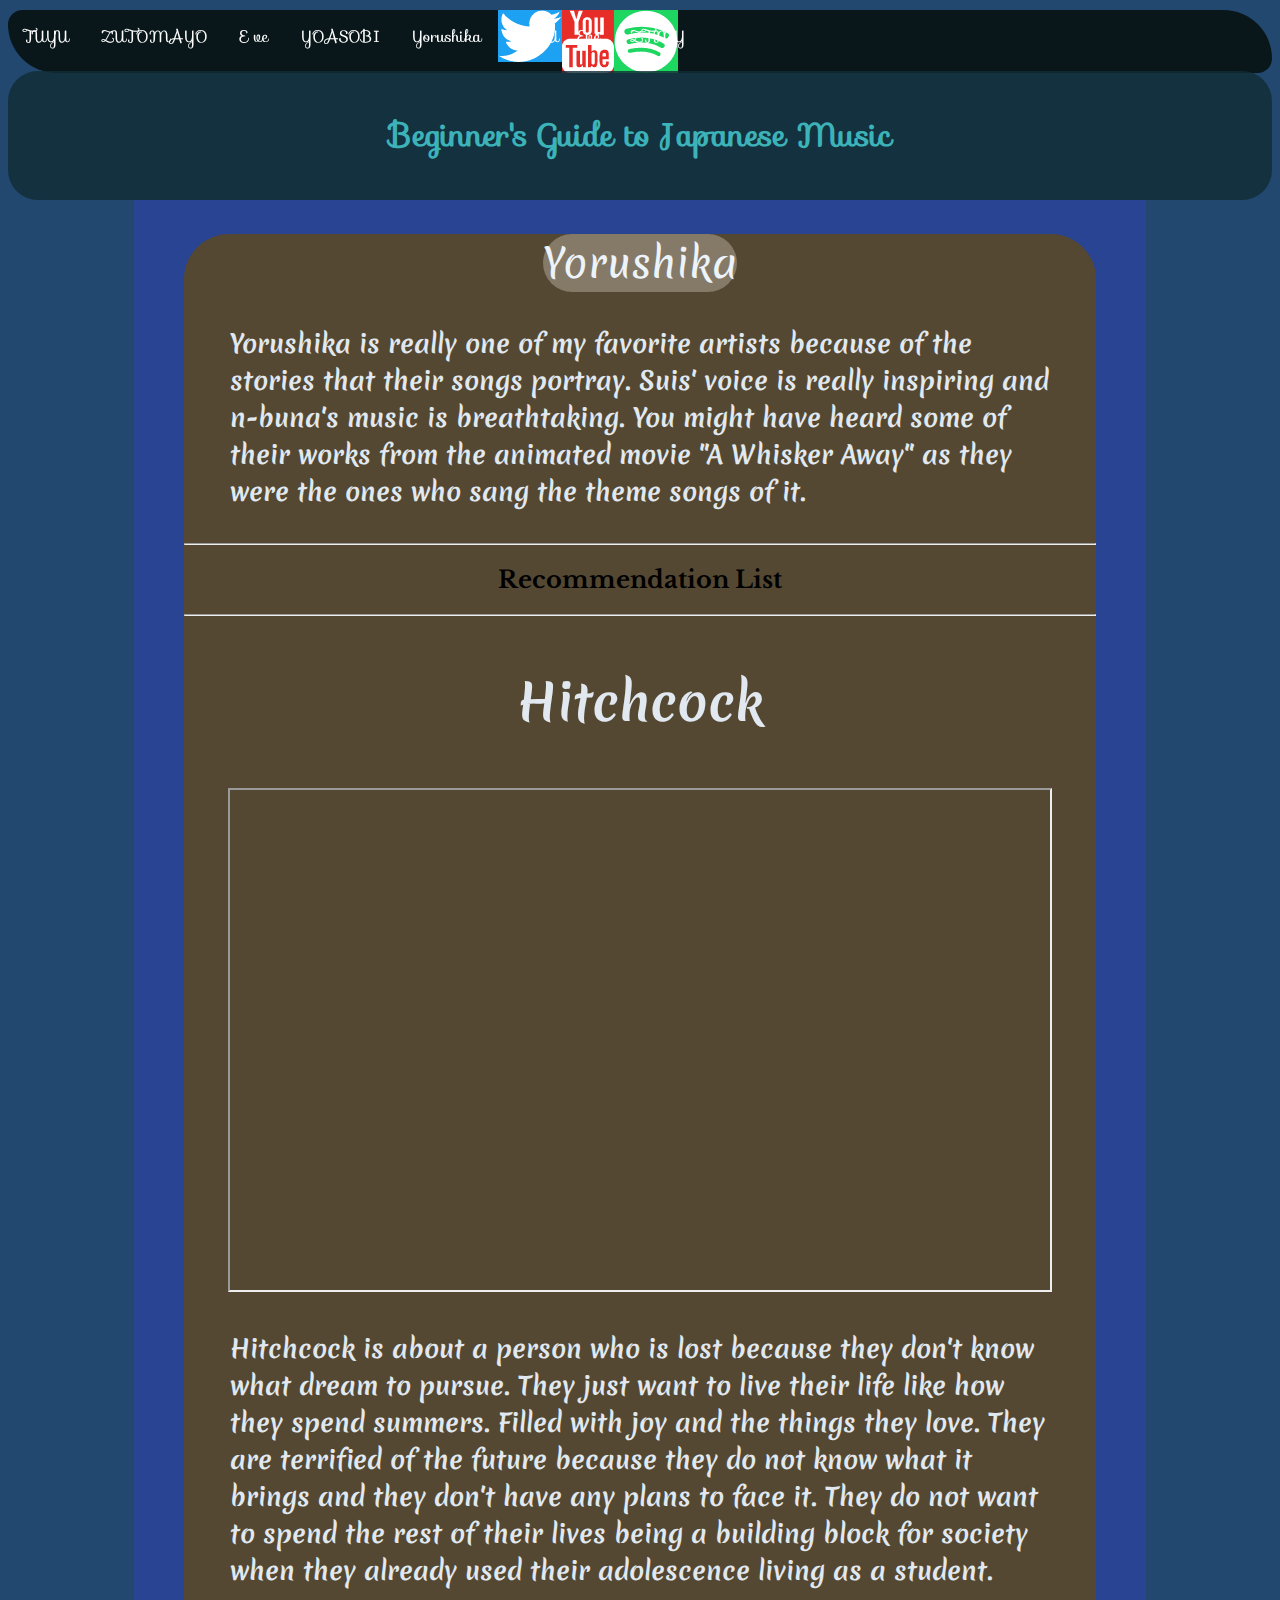
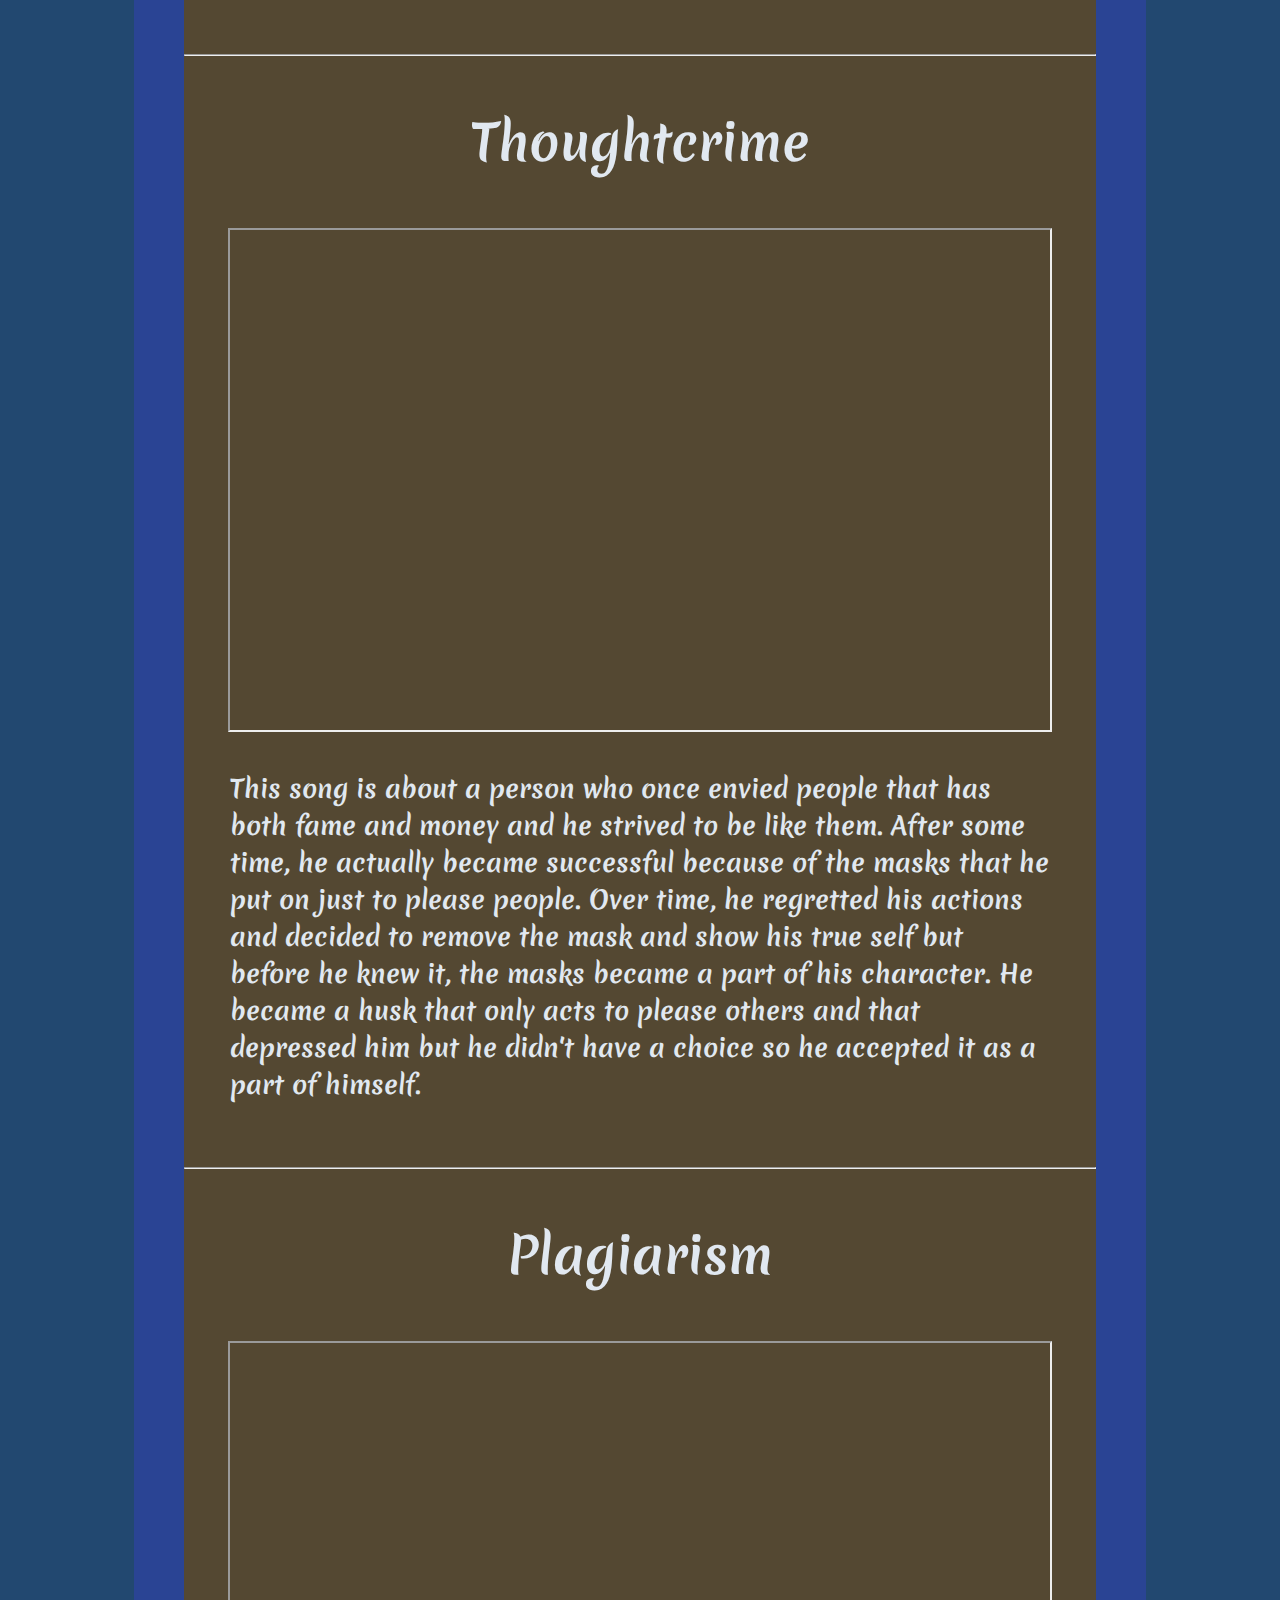
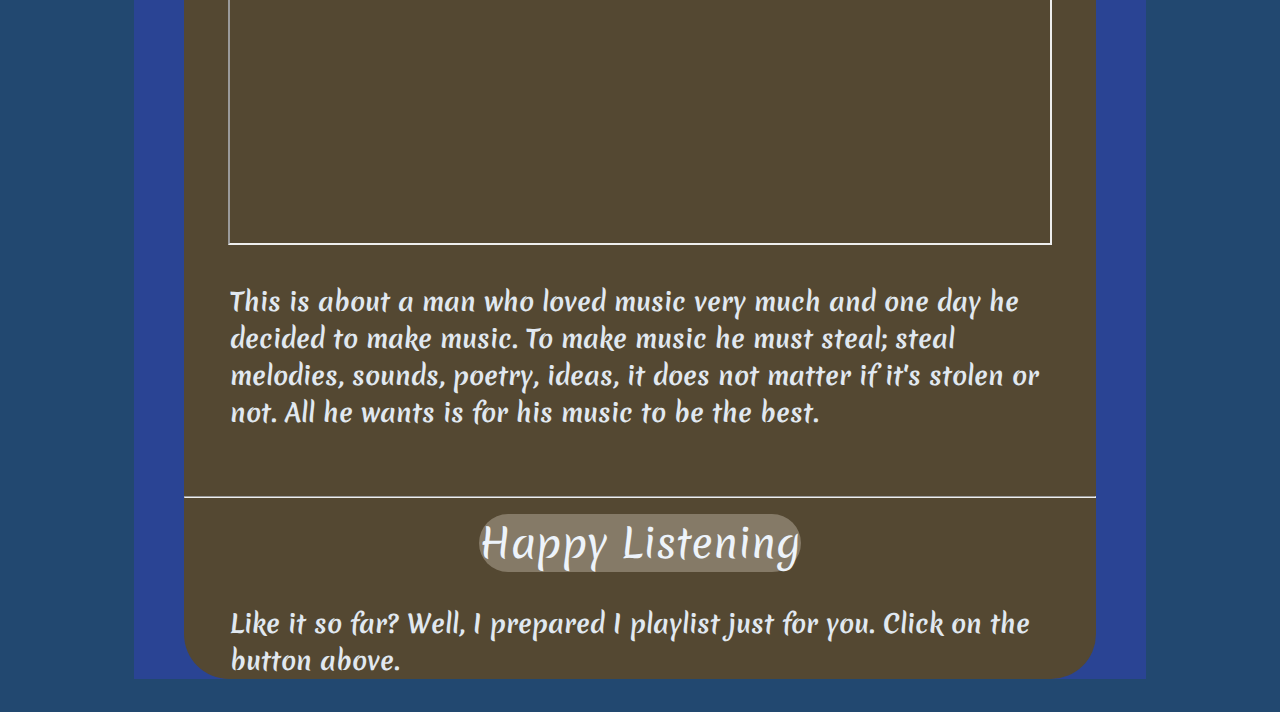
<file: htdocs/Yorushika.html>
<!DOCTYPE html>
<html>
    <head>
        <link rel="stylesheet" href="../css/mystyle.css">
        <!--Stylesheets for fonts-->
        <link rel="stylesheet" href="https://fonts.googleapis.com/css?family=Sofia">
        <link href="https://fonts.googleapis.com/css2?family=Architects+Daughter&family=Caveat&family=Indie+Flower&family=Kaushan+Script&family=Libre+Baskerville:wght@700&family=Merienda&family=Share+Tech+Mono&family=Ubuntu&display=swap" rel="stylesheet">
        <!--meta tags of the html-->
        <title>Yorushika Beginner's Guide</title>
        <meta charset="UTF-8">
        <meta name="author" content="Bob">
        <meta name="keywords" content="Yorushika">
        <meta name="revised" content="11-06-2021">

        <link rel="icon" href="../images/icon.png" type="image/gif">

    </head>
<body>
    <nav id="nav">
        <ul>
          <li>
              <a href="TUYU.html">TUYU</a>
          </li>
          <li>
              <a href="ZUTOMAYO.html">ZUTOMAYO</a>
              </li>
          <li>
              <a href="E ve.html">E ve</a>
          </li>
          <li>
              <a href="YOASOBI.html">YOASOBI</a>
          </li>
          <li>
              <a href="Yorushika.html">Yorushika</a>
          </li>
          <li class="twitter">
            <a href="https://twitter.com/TUYU_official">TUYU</a>
        </li>
        <li class="youtube">
            <a href="https://www.youtube.com/channel/UCUXfRsEIJ9xO1DT7TbEWksw">Eve</a>
        </li>
        <li class="spotify">
            <a href="https://open.spotify.com/artist/38WbKH6oKAZskBhqDFA8Uj">ZTMY</a>
        </li>
         </ul>
      </nav>
    <header id="main_header">
        <br>
        <h1><a href="../index.html">Beginner's Guide to Japanese Music</a></h1>
        <br>
    </header>
    <section id="container">
        <br>
        <section id="Yorushika">
            <p><a href="Yorushika.html">Yorushika</a></p>
            <h4>Yorushika is really one of my favorite artists because of the stories that their songs portray. Suis' voice is really inspiring and n-buna's music is breathtaking. You might have heard some of their works from the animated movie "A Whisker Away" as they were the ones who sang the theme songs of it.</h4> 
            <hr>
            <h2>Recommendation List</h2>
            <hr> 
            <h3 id="Song_title" style="color: #e1e8f0">Hitchcock</h3>
            <!--Like here, I wrapped iframe with <p> so I can center it-->
            <p><iframe src="https://www.youtube.com/embed/t7MBzMP4OzY"></iframe></p>
            <!--This part is where I describe the songs-->
            <h4>Hitchcock is about a person who is lost because they don't know what dream to pursue. They just want to live their life like how they spend summers. Filled with joy and the things they love. They are terrified of the future because they do not know what it brings and they don't have any plans to face it. They do not want to spend the rest of their lives being a building block for society when they already used their adolescence living as a student.</h4>
            <br>
            <hr>
            <h3 id="Song_title" style="color: #e1e8f0">Thoughtcrime</h3>
            <p><iframe src="https://www.youtube.com/embed/ENcnYh79dUY"></iframe></p>
            <h4>This song is about a person who once envied people that has both fame and money and he strived to be like them. After some time, he actually became successful because of the masks that he put on just to please people. Over time, he regretted his actions and decided to remove the mask and show his true self but before he knew it, the masks became a part of his character. He became a husk that only acts to please others and that depressed him but he didn't have a choice so he accepted it as a part of himself.</h4>
            <br>
            <hr>
            <h3 id="Song_title" style="color: #e1e8f0">Plagiarism</h3>
            <p><iframe src="https://www.youtube.com/embed/CS4f3jawFxY"></iframe></p>
            <h4>This is about a man who loved music very much and one day he decided to make music. To make music he must steal; steal melodies, sounds, poetry, ideas, it does not matter if it's stolen or not. All he wants is for his music to be the best.</h4>
            <br>
            <hr>
            <!--For this part, I just used the same theme for linking this subpage to direct the user to the playlist I made-->
            <p><a href="https://youtube.com/playlist?list=PLvIbGGpQTmBTwNknA2TgvTOu_OKqmnTfu">Happy Listening</a></p>
            <h4>Like it so far? Well, I prepared I playlist just for you. Click on the button above.</h4>
        </section>
    </section>
</body>
</html>
</file>
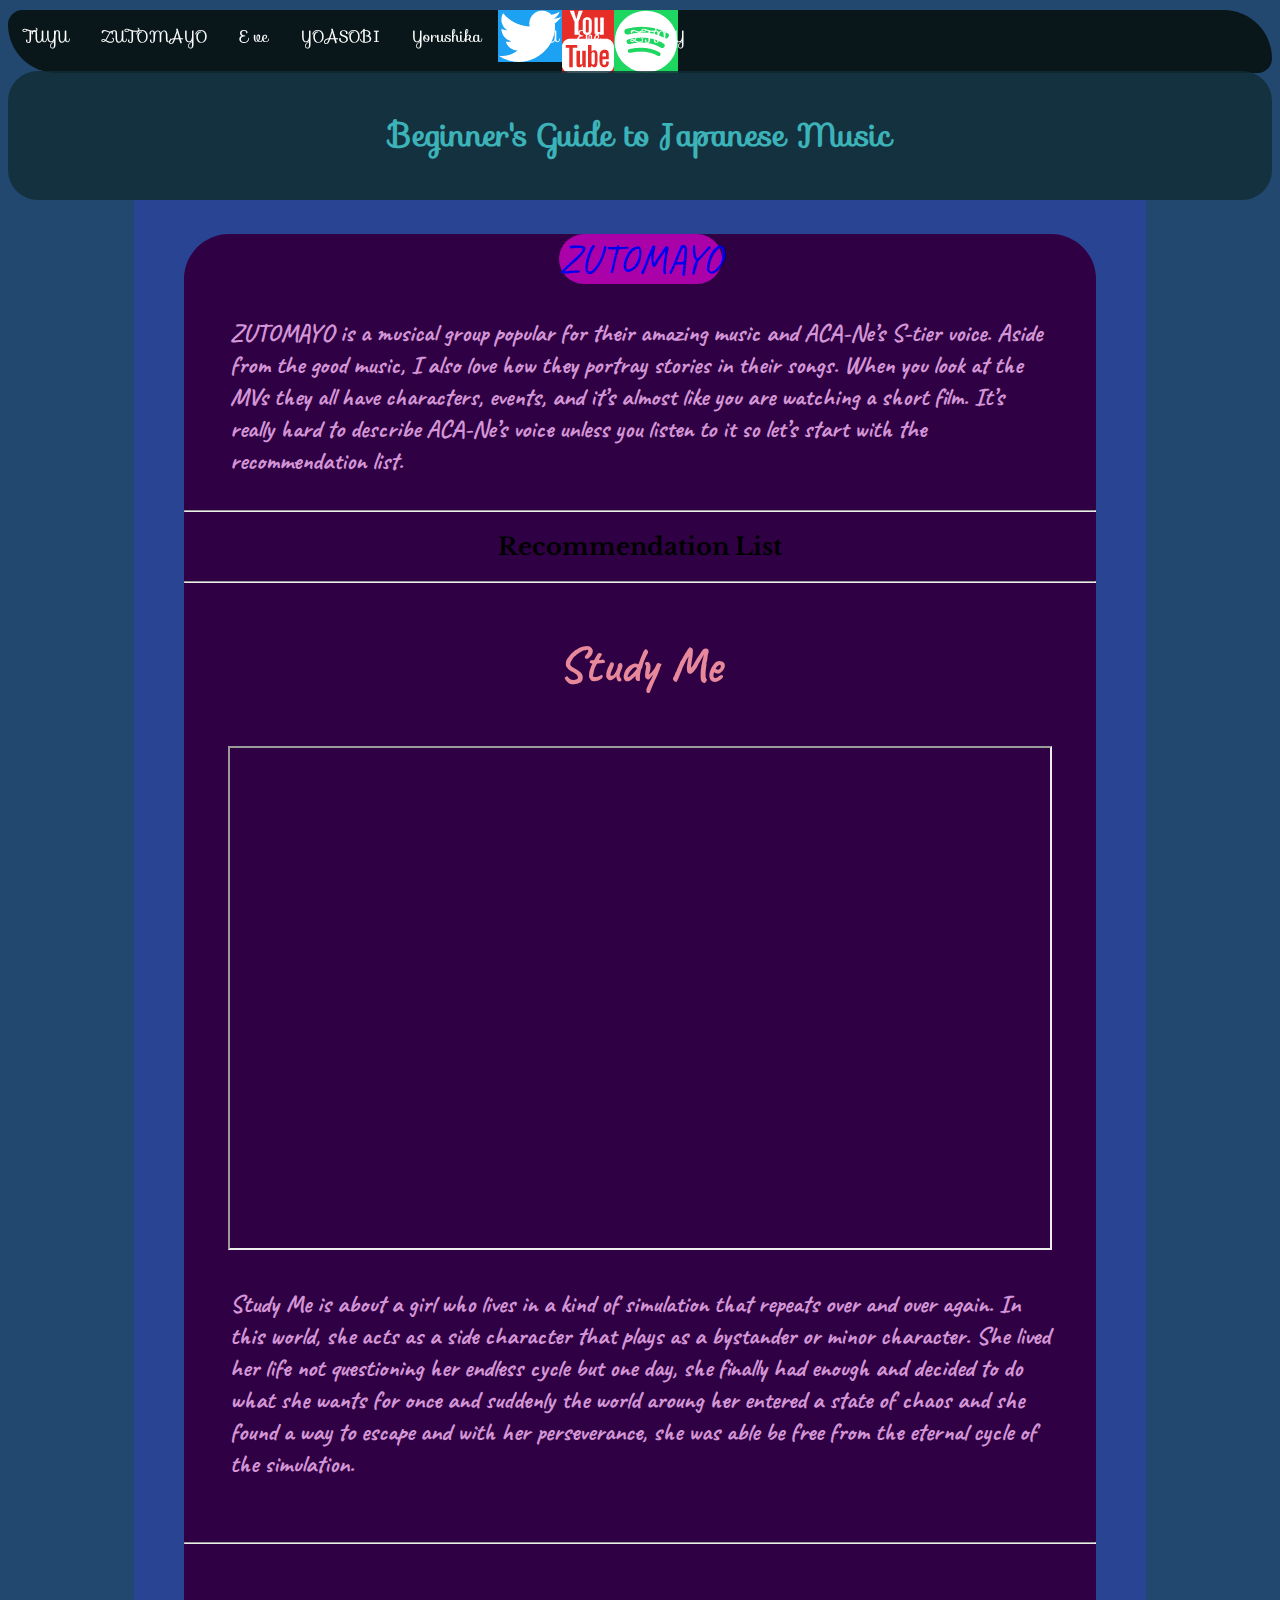
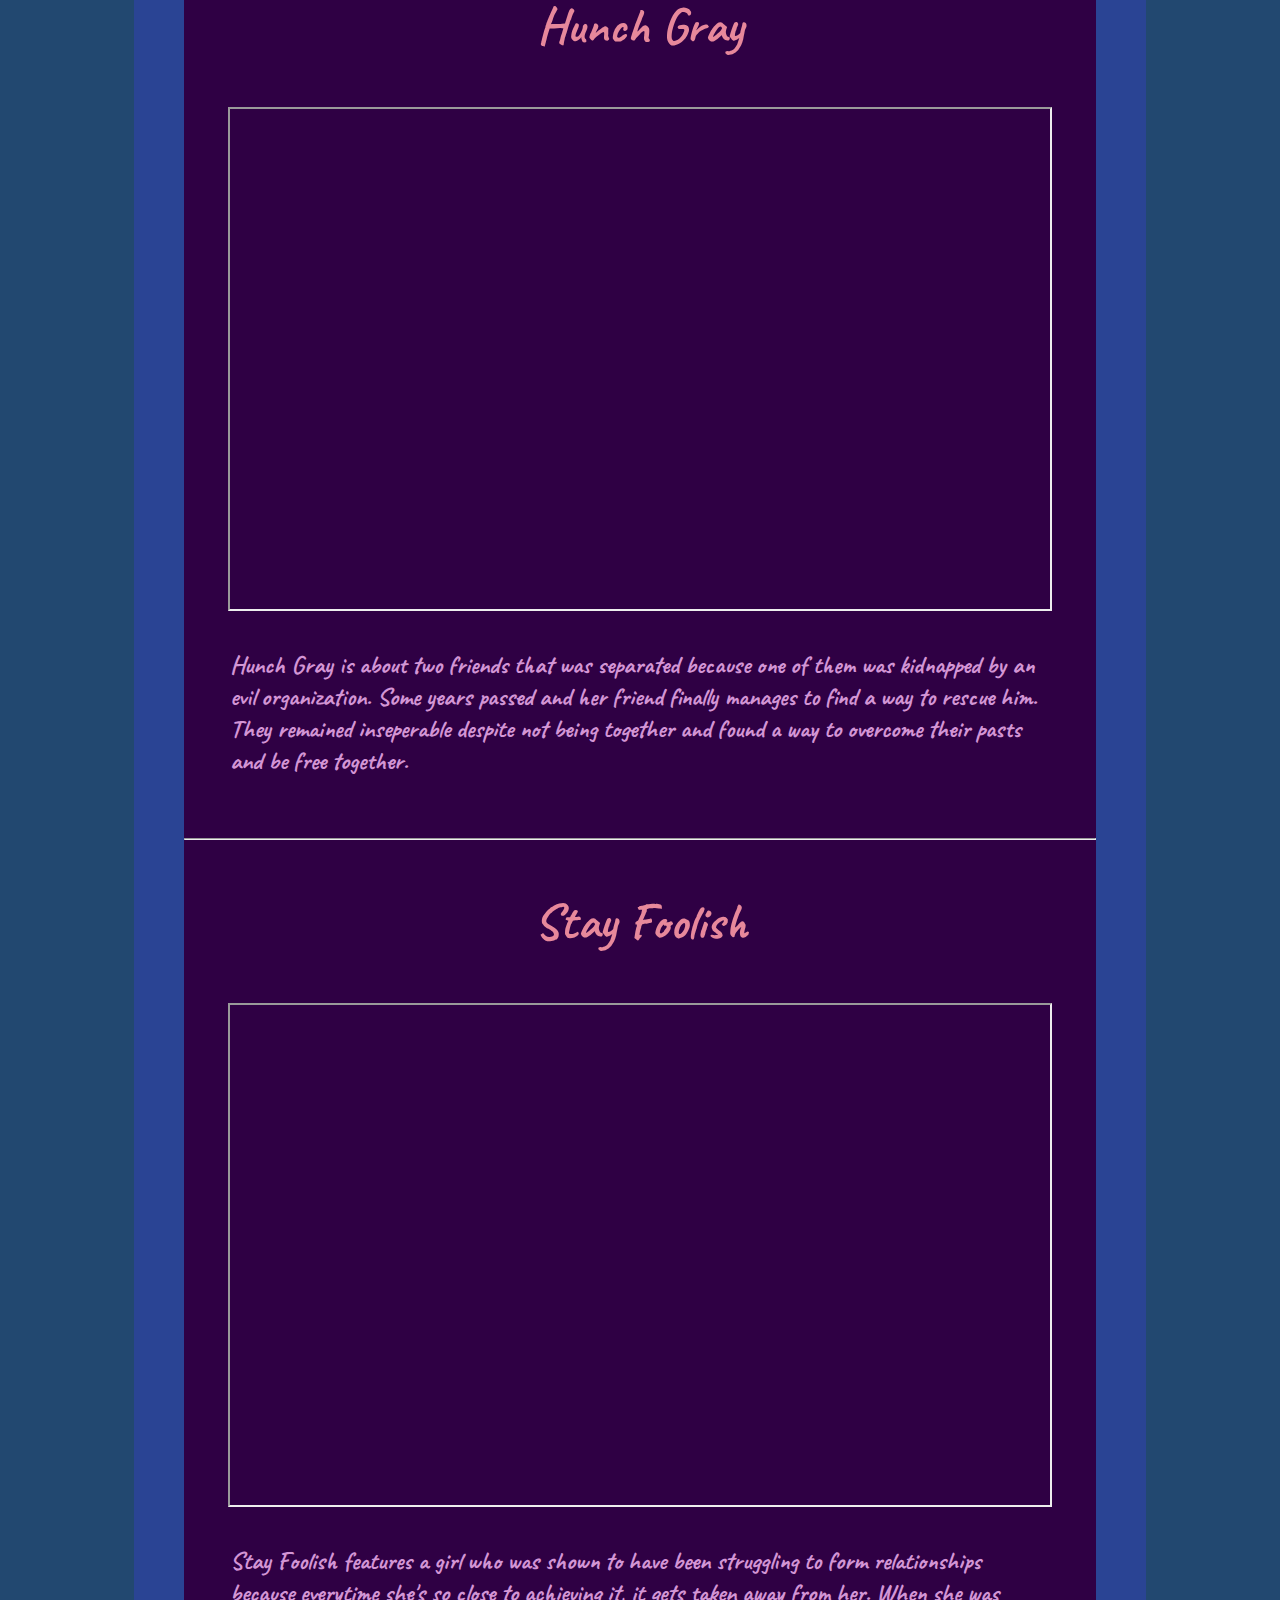
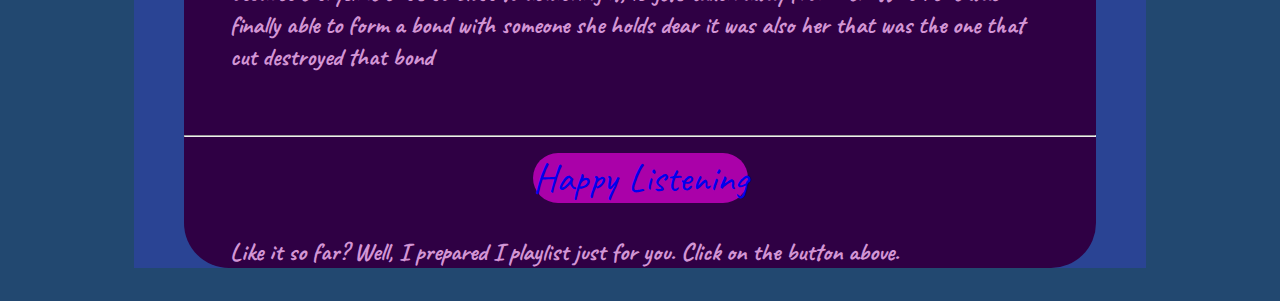
<file: htdocs/ZUTOMAYO.html>
<!DOCTYPE html>
<html>
    <head>
        <link rel="stylesheet" href="../css/mystyle.css">
        <!--Stylesheets for fonts-->
        <link rel="stylesheet" href="https://fonts.googleapis.com/css?family=Sofia">
        <link href="https://fonts.googleapis.com/css2?family=Architects+Daughter&family=Caveat&family=Indie+Flower&family=Kaushan+Script&family=Libre+Baskerville:wght@700&family=Merienda&family=Share+Tech+Mono&family=Ubuntu&display=swap" rel="stylesheet">
        <!--meta tags of the html-->
        <title>ZUTOMAYO Beginner's Guide</title>
        <meta charset="UTF-8">
        <meta name="author" content="Bob">
        <meta name="keywords" content="ZUTOMAYO">
        <meta name="revised" content="11-06-2021">

        <link rel="icon" href="../images/icon.png" type="image/gif">

    </head>
<body>
    <nav id="nav">
        <ul>
          <li>
              <a href="TUYU.html">TUYU</a>
          </li>
          <li>
              <a href="ZUTOMAYO.html">ZUTOMAYO</a>
              </li>
          <li>
              <a href="E ve.html">E ve</a>
          </li>
          <li>
              <a href="YOASOBI.html">YOASOBI</a>
          </li>
          <li>
              <a href="Yorushika.html">Yorushika</a>
          </li>
          <li class="twitter">
            <a href="https://twitter.com/TUYU_official">TUYU</a>
        </li>
        <li class="youtube">
            <a href="https://www.youtube.com/channel/UCUXfRsEIJ9xO1DT7TbEWksw">Eve</a>
        </li>
        <li class="spotify">
            <a href="https://open.spotify.com/artist/38WbKH6oKAZskBhqDFA8Uj">ZTMY</a>
        </li>
         </ul>
      </nav>
    <header id="main_header">
        <br>
        <h1><a href="../index.html">Beginner's Guide to Japanese Music</a></h1>
        <br>
    </header>
    <section id="container">
        <br>
        <section id="ZUTOMAYO">
            <p><a href="ZUTOMAYO.html">ZUTOMAYO</a></p>
            <h4>ZUTOMAYO is a musical group popular for their amazing music and ACA-Ne’s S-tier voice. Aside from the good music, I also love how they portray stories in their songs. When you look at the MVs they all have characters, events, and it’s almost like you are watching a short film. It’s really hard to describe ACA-Ne’s voice unless you listen to it so let’s start with the recommendation list.</h4> 
            <hr>
            <h2>Recommendation List</h2>
            <hr> 
            <h3 id="Song_title" style="color: #e7889b">Study Me</h3>
            <!--Like here, I wrapped iframe with <p> so I can center it-->
            <p><iframe src="https://www.youtube.com/embed/Atvsg_zogxo"></iframe></p>
            <!--This part is where I describe the songs-->
            <h4>Study Me is about a girl who lives in a kind of simulation that repeats over and over again. In this world, she acts as a side character that plays as a bystander or minor character. She lived her life not questioning her endless cycle but one day, she finally had enough and decided to do what she wants for once and suddenly the world aroung her entered a state of chaos and she found a way to escape and with her perseverance, she was able be free from the eternal cycle of the simulation.</h4>
            <br>
            <hr>
            <h3 id="Song_title" style="color: #e7889b">Hunch Gray</h3>
            <p><iframe src="https://www.youtube.com/embed/ugpywe34_30"></iframe></p>
            <h4>Hunch Gray is about two friends that was separated because one of them was kidnapped by an evil organization. Some years passed and her friend finally manages to find a way to rescue him. They remained inseperable despite not being together and found a way to overcome their pasts and be free together.</h4>
            <br>
            <hr>
            <h3 id="Song_title" style="color: #e7889b">Stay Foolish</h3>
            <p><iframe src="https://www.youtube.com/embed/YgmFIVOR1-I"></iframe></p>
            <h4>Stay Foolish features a girl who was shown to have been struggling to form relationships because everytime she's so close to achieving it, it gets taken away from her. When she was finally able to form a bond with someone she holds dear it was also her that was the one that cut destroyed that bond</h4>
            <br>
            <hr>
            <!--For this part, I just used the same theme for linking this subpage to direct the user to the playlist I made-->
            <p><a href="https://youtube.com/playlist?list=PLvIbGGpQTmBS3KT4-V07AuczHLnQKcdYz">Happy Listening</a></p>
            <h4>Like it so far? Well, I prepared I playlist just for you. Click on the button above.</h4>
        </section>
    </section>
</body>
</html>
</file>
<file: css/mystyle.css>
/*This is basically the theme for my opening and the background since each artist have their own themes*/
body {
    background-color: #224870;
    color: #44CFCB;
}
/*I wrapped elements that I don't know how to center with <p> and used <h4> as my base text instead*/
p {
    text-align: center;
}
/*I did this for the images in index.html*/
p > img {
    width: 80%;
    height: auto;
}
ul {
    list-style-type: none;
    margin: 0;
    padding: 0;
    overflow: hidden;
    background-color: #09171B;
    border-radius: 15px 50px;
}
 li {
   float: left;
}

li a {
    display: block;
    color: white;
    text-align: center;
    padding: 14px 16px;
    text-decoration: none;
}
li a:hover {
    background-color: #050D0F;
    transform: scale(1.3);
}
li a:active {
    background-color: #5CAEC7;
    text-decoration: underline;
}
/*customized my embeds so they won't overflow*/
iframe {
    width: 90%;
    height: 500px;
}
/*My base text; adjusted the size, width and more so it is uniform in all sections*/
h4 {
    font-size: 25px;
    width: 90%;
    margin-left: auto;
    margin-right: auto;
    font-weight: bold;      
}
/*Secondary background mostly for design purposes*/
#nav {
    font-family: "Sofia";
    position: sticky; top: 10px;
    z-index: 2;
}
  #container {
    background-color: #2A4494;
  width: 80%;
  margin-left: auto;
  margin-right: auto;
}
/*This is mostly for my "Announcement" elements. For titling a certain section of my html, etc.*/
#container h2 {
    font-family: "Libre Baskerville";
    text-align:center;
    color:black;
}
/*This will appear on all the subpages and act as the home button*/
#main_header {
    position: sticky; top: 70px;
    background-color:#122C34;
    border-radius: 30px;
    opacity: 0.8;
    background-size: 100% 100%;
    background-position: absolute;
    z-index: 2;
}
#main_header a {
    text-decoration: none;
    color: #44CFCB;
}
#main_header h1 { 
    font-family: "Sofia";
    text-align: center;
}
/*For my opening*/
#index_subheading_1  h2 {
    background: #122C34; 
    width: max-content;
    color: #4EA5D9;
    font-family: "Ubuntu";
    font-weight: bold;
    padding: 10px;
    border-radius: 10px;
}
#index_subheading_1 p {
    background-color: #44CFCB;
    color: #2A4494;
    border-radius: 20px;
    text-align: left;
    width: 80%;
    margin-left: auto;
    margin-right: auto;
    font-family: "Architects Daughter";
    font-size: large;
    contain:content;
    padding: 20px;
}
/*Customized my images for index.html*/
#preview_img img {
    width: 50%;
    height: auto;
    display: block;
    margin: 0 auto;
}
/*CSS for song title*/
#Song_title {
    font-size: 50px; 
    text-align: center;
}
/*So for each artist, the only significant difference is their font, color, etc.*/
/*For this part, I customize most of the contents of the artist's section*/
#TUYU {
    margin-left: 50px;
    margin-right: 50px;
    color: #fffddc;
    background-color:#1f2756;
    font-family: "Indie Flower";
    background-size: cover;
    border-radius: 45px;
    overflow:auto;
}
/*This will change the look of my hyperlinks*/
#TUYU a {
    background-color: #303a6b;
    background-size: cover;
    border-radius: 45px;
    font-size: 40px;
    text-decoration: none;
}
#TUYU a:visited {
    color:#de3866;
}
#TUYU a:hover {
    opacity: 0.5;
    background-color: #9bcbbd;
    border-radius: 20px;
}
/*For every artist the format is almost the same and these will be used on both the index.html and their corresponding subpage*/
#ZUTOMAYO {
    margin-left: 50px;
    margin-right: 50px;
    border-radius: 45px;
    background-size: cover;
    background-color: #2f0044;
    color: #d395d5;
    font-family: "Caveat";
}
#ZUTOMAYO a {

    background-color: #aa01a9;
    background-size: contain;
    border-radius: 45px;
    font-size: 40px;
    text-decoration: none;
}
#ZUTOMAYO a:hover {
    opacity: 0.5;
    background-color: #7b46af;
    border-radius: 20px;
}
#ZUTOMAYO a:visited {
    color: #e7889b;
}
#Eve {
    margin-left: 50px;
    margin-right: 50px;
    background-size:cover;
    border-radius: 45px;
    font-family: "Kaushan Script";
    color:#52c5fe;
    background-color: #011931;
}
#Eve a {
    background-color: #040e17;
    background-size: contain;
    border-radius: 45px;
    font-size: 40px;
    text-decoration: none;
}
#Eve a:hover {
    opacity: 0.5;
    background-color: #eff8fd;
    border-radius: 20px;
}
#Eve a:visited {
    color:#3eb2fd;
}
#YOASOBI {
    margin-left: 50px;
    margin-right: 50px;
    color: #506880;
    background-color:#f35a76;
    font-family: "Share Tech Mono";
    background-size: cover;
    border-radius: 45px;
}
#YOASOBI a {
    color:blue;
    background-color: #f1adbb;
    background-size: contain;
    border-radius: 45px;
    font-size: 40px;
    text-decoration: none;
}
#YOASOBI a:hover {
    opacity: 0.5;
    background-color: #306a83;
    border-radius: 20px;
}
#YOASOBI a:visited {
    color:#e24c67;
}
#Yorushika {
    margin-left: 50px;
    margin-right: 50px;
    color: #e1e8f0;
    background-color:#544832;
    font-family: "Merienda";
    background-size: cover;
    border-radius: 45px;
}
#Yorushika a {
    color:#edf3fa;
    background-color: #857a67;
    background-size: contain;
    border-radius: 45px;
    font-size: 40px;
    text-decoration: none;
}
#Yorushika a:hover {
    opacity: 0.5;
    background-color: #857a67;
    border-radius: 20px;
}
#Yorushika a:visited {
    color:#594e38;
}

.twitter {
	background: url('../images/sprites.png') no-repeat -419px -24px;
	width: 64px;
	height: 52px;
}
.spotify {
	background: url('../images/sprites.png') no-repeat -321px -347px;
	width: 64px;
	height: 63px;
}
.youtube {
	background: url('../images/sprites.png') no-repeat -425px -456px;
	width: 52px;
	height: 63px;
}
</file>
